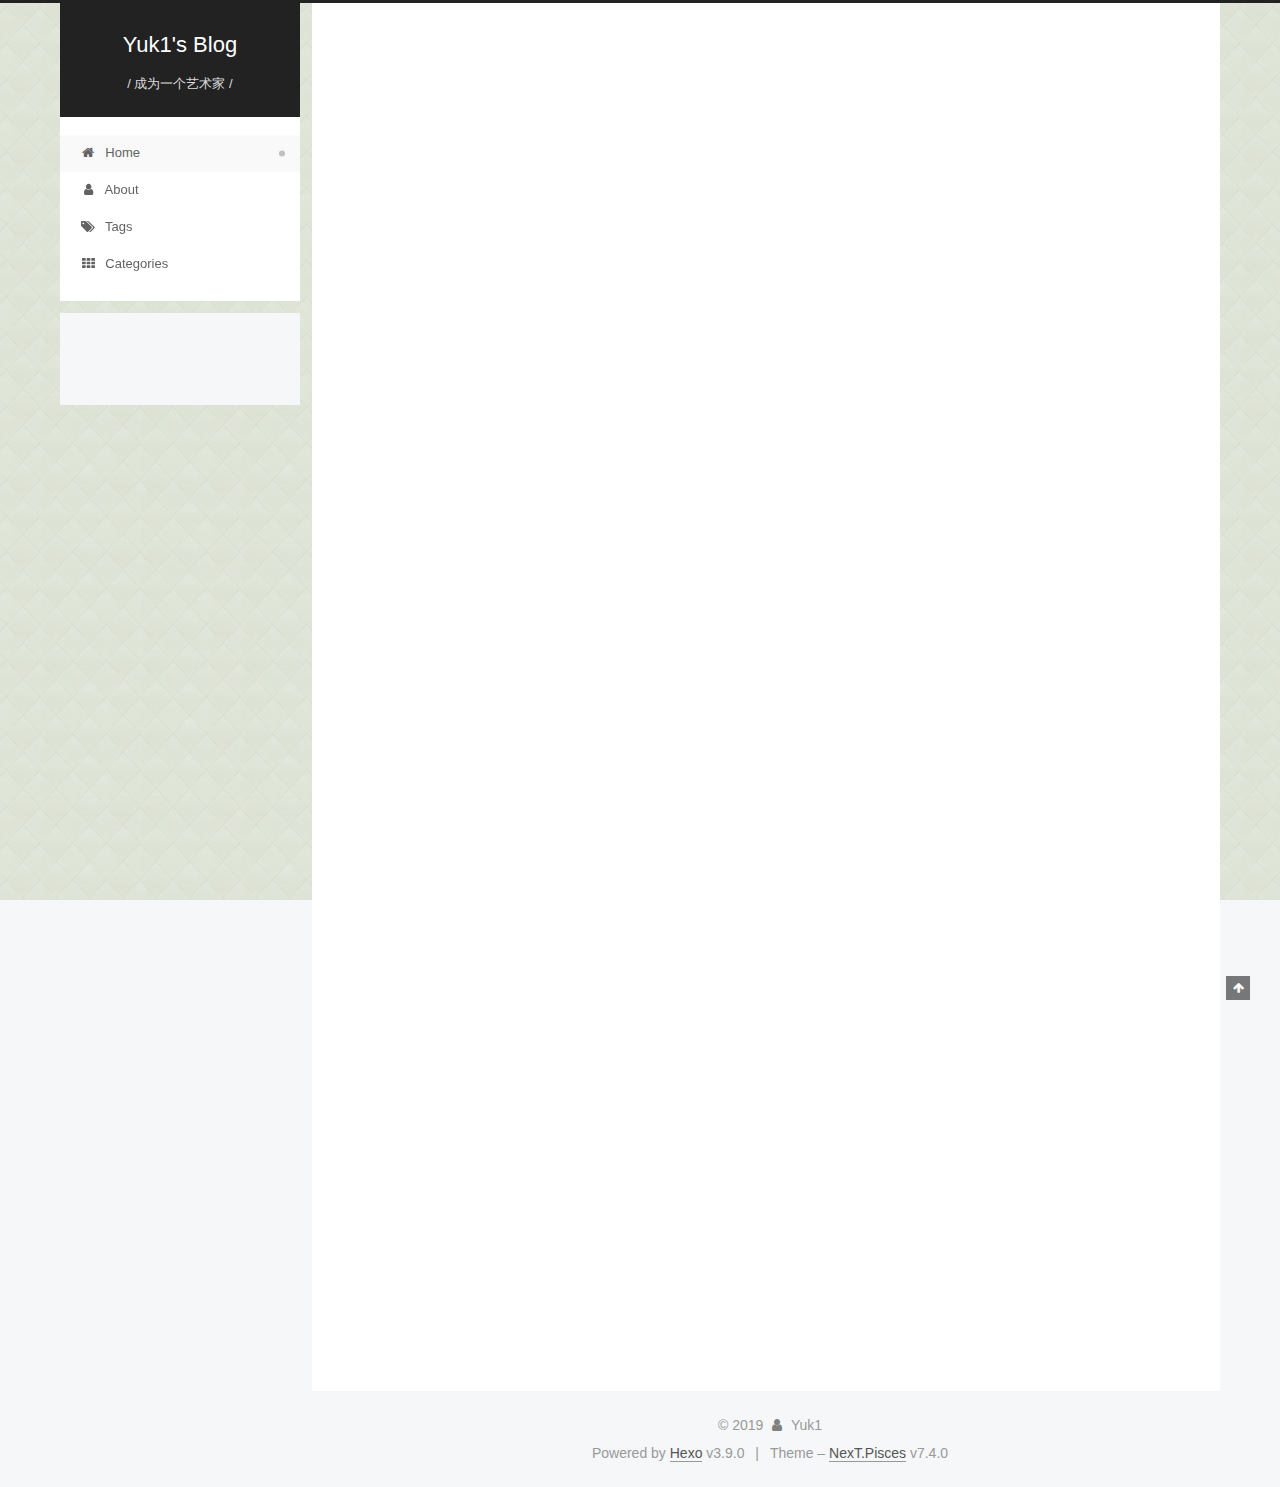
<file: index.html>
<!DOCTYPE html>





<html lang="en">
<head>
  <meta charset="UTF-8">
<meta name="viewport" content="width=device-width, initial-scale=1, maximum-scale=2">
<meta name="theme-color" content="#222">
<meta name="generator" content="Hexo 3.9.0">
  <link rel="apple-touch-icon" sizes="180x180" href="/images/apple-touch-icon-next.png?v=7.4.0">
  <link rel="icon" type="image/png" sizes="32x32" href="/images/favicon-32x32-next.png?v=7.4.0">
  <link rel="icon" type="image/png" sizes="16x16" href="/images/favicon-16x16-next.png?v=7.4.0">
  <link rel="mask-icon" href="/images/logo.svg?v=7.4.0" color="#222">

<link rel="stylesheet" href="/css/main.css?v=7.4.0">


<link rel="stylesheet" href="/lib/font-awesome/css/font-awesome.min.css?v=4.7.0">


<script id="hexo-configurations">
  var NexT = window.NexT || {};
  var CONFIG = {
    root: '/',
    scheme: 'Pisces',
    version: '7.4.0',
    exturl: false,
    sidebar: {"position":"left","display":"post","offset":12,"onmobile":false},
    copycode: {"enable":false,"show_result":false,"style":null},
    back2top: {"enable":true,"sidebar":false,"scrollpercent":false},
    bookmark: {"enable":false,"color":"#222","save":"auto"},
    fancybox: false,
    mediumzoom: false,
    lazyload: false,
    pangu: false,
    algolia: {
      appID: '',
      apiKey: '',
      indexName: '',
      hits: {"per_page":10},
      labels: {"input_placeholder":"Search for Posts","hits_empty":"We didn't find any results for the search: ${query}","hits_stats":"${hits} results found in ${time} ms"}
    },
    localsearch: {"enable":false,"trigger":"auto","top_n_per_article":1,"unescape":false,"preload":false},
    path: '',
    motion: {"enable":true,"async":false,"transition":{"post_block":"fadeIn","post_header":"slideDownIn","post_body":"slideDownIn","coll_header":"slideLeftIn","sidebar":"slideUpIn"}},
    translation: {
      copy_button: 'Copy',
      copy_success: 'Copied',
      copy_failure: 'Copy failed'
    },
    sidebarPadding: 40
  };
</script>

  <meta property="og:type" content="website">
<meta property="og:title" content="Yuk1&#39;s Blog">
<meta property="og:url" content="http://yoursite.com/index.html">
<meta property="og:site_name" content="Yuk1&#39;s Blog">
<meta property="og:locale" content="en">
<meta name="twitter:card" content="summary">
<meta name="twitter:title" content="Yuk1&#39;s Blog">
  <link rel="canonical" href="http://yoursite.com/">


<script id="page-configurations">
  // https://hexo.io/docs/variables.html
  CONFIG.page = {
    sidebar: "",
    isHome: true,
    isPost: false,
    isPage: false,
    isArchive: false
  };
</script>

  <title>Yuk1's Blog</title>
  








  <noscript>
  <style>
  .use-motion .brand,
  .use-motion .menu-item,
  .sidebar-inner,
  .use-motion .post-block,
  .use-motion .pagination,
  .use-motion .comments,
  .use-motion .post-header,
  .use-motion .post-body,
  .use-motion .collection-header { opacity: initial; }

  .use-motion .logo,
  .use-motion .site-title,
  .use-motion .site-subtitle {
    opacity: initial;
    top: initial;
  }

  .use-motion .logo-line-before i { left: initial; }
  .use-motion .logo-line-after i { right: initial; }
  </style>
</noscript>

</head>

<body itemscope itemtype="http://schema.org/WebPage" lang="en">
  <div class="container use-motion">
    <div class="headband"></div>

    <header id="header" class="header" itemscope itemtype="http://schema.org/WPHeader">
      <div class="header-inner"><div class="site-brand-container">
  <div class="site-meta">

    <div>
      <a href="/" class="brand" rel="start">
        <span class="logo-line-before"><i></i></span>
        <span class="site-title">Yuk1's Blog</span>
        <span class="logo-line-after"><i></i></span>
      </a>
    </div>
        <p class="site-subtitle">/ 成为一个艺术家 /</p>
      
  </div>

  <div class="site-nav-toggle">
    <button aria-label="Toggle navigation bar">
      <span class="btn-bar"></span>
      <span class="btn-bar"></span>
      <span class="btn-bar"></span>
    </button>
  </div>
</div>


<nav class="site-nav">
  
  <ul id="menu" class="menu">
      
      
      
        
        <li class="menu-item menu-item-home">
      
    

    <a href="/" rel="section"><i class="menu-item-icon fa fa-fw fa-home"></i> <br>Home</a>

  </li>
      
      
      
        
        <li class="menu-item menu-item-about">
      
    

    <a href="/about/" rel="section"><i class="menu-item-icon fa fa-fw fa-user"></i> <br>About</a>

  </li>
      
      
      
        
        <li class="menu-item menu-item-tags">
      
    

    <a href="/tags/" rel="section"><i class="menu-item-icon fa fa-fw fa-tags"></i> <br>Tags</a>

  </li>
      
      
      
        
        <li class="menu-item menu-item-categories">
      
    

    <a href="/categories/" rel="section"><i class="menu-item-icon fa fa-fw fa-th"></i> <br>Categories</a>

  </li>
  </ul>

</nav>
</div>
    </header>

    
  <div class="back-to-top">
    <i class="fa fa-arrow-up"></i>
    <span>0%</span>
  </div>


    <main id="main" class="main">
      <div class="main-inner">
        <div class="content-wrap">
            

          <div id="content" class="content">
            
  <div id="posts" class="posts-expand">
        <article itemscope itemtype="http://schema.org/Article">
  
  
  
  <div class="post-block home">
    <link itemprop="mainEntityOfPage" href="http://yoursite.com/2019/09/27/my-first-blog/">

    <span hidden itemprop="author" itemscope itemtype="http://schema.org/Person">
      <meta itemprop="name" content="Yuk1">
      <meta itemprop="description" content="">
      <meta itemprop="image" content="/images/avatar.gif">
    </span>

    <span hidden itemprop="publisher" itemscope itemtype="http://schema.org/Organization">
      <meta itemprop="name" content="Yuk1's Blog">
    </span>
      <header class="post-header">
        <h1 class="post-title" itemprop="name headline">
            
            <a href="/2019/09/27/my-first-blog/" class="post-title-link" itemprop="url">my-first-blog</a>
          
        </h1>

        <div class="post-meta">
            <span class="post-meta-item">
              <span class="post-meta-item-icon">
                <i class="fa fa-calendar-o"></i>
              </span>
              <span class="post-meta-item-text">Posted on</span>

              
                
              

              <time title="Created: 2019-09-27 11:44:11" itemprop="dateCreated datePublished" datetime="2019-09-27T11:44:11+08:00">2019-09-27</time>
            </span>
          

          

        </div>
      </header>

    
    
    
    <div class="post-body" itemprop="articleBody">

      
          
        
      
    </div>

    
    
    
      <footer class="post-footer">
          <div class="post-eof"></div>
        
      </footer>
  </div>
  
  
  
  </article>

    
        <article itemscope itemtype="http://schema.org/Article">
  
  
  
  <div class="post-block home">
    <link itemprop="mainEntityOfPage" href="http://yoursite.com/2019/09/27/hello-world/">

    <span hidden itemprop="author" itemscope itemtype="http://schema.org/Person">
      <meta itemprop="name" content="Yuk1">
      <meta itemprop="description" content="">
      <meta itemprop="image" content="/images/avatar.gif">
    </span>

    <span hidden itemprop="publisher" itemscope itemtype="http://schema.org/Organization">
      <meta itemprop="name" content="Yuk1's Blog">
    </span>
      <header class="post-header">
        <h1 class="post-title" itemprop="name headline">
            
            <a href="/2019/09/27/hello-world/" class="post-title-link" itemprop="url">Hello World</a>
          
        </h1>

        <div class="post-meta">
            <span class="post-meta-item">
              <span class="post-meta-item-icon">
                <i class="fa fa-calendar-o"></i>
              </span>
              <span class="post-meta-item-text">Posted on</span>

              
                
              

              <time title="Created: 2019-09-27 10:05:49" itemprop="dateCreated datePublished" datetime="2019-09-27T10:05:49+08:00">2019-09-27</time>
            </span>
          

          

        </div>
      </header>

    
    
    
    <div class="post-body" itemprop="articleBody">

      
          <p>Welcome to <a href="https://hexo.io/" target="_blank" rel="noopener">Hexo</a>! This is your very first post. Check <a href="https://hexo.io/docs/" target="_blank" rel="noopener">documentation</a> for more info. If you get any problems when using Hexo, you can find the answer in <a href="https://hexo.io/docs/troubleshooting.html" target="_blank" rel="noopener">troubleshooting</a> or you can ask me on <a href="https://github.com/hexojs/hexo/issues" target="_blank" rel="noopener">GitHub</a>.</p>
<h2 id="Quick-Start"><a href="#Quick-Start" class="headerlink" title="Quick Start"></a>Quick Start</h2><h3 id="Create-a-new-post"><a href="#Create-a-new-post" class="headerlink" title="Create a new post"></a>Create a new post</h3><figure class="highlight bash"><table><tr><td class="gutter"><pre><span class="line">1</span><br></pre></td><td class="code"><pre><span class="line">$ hexo new <span class="string">"My New Post"</span></span><br></pre></td></tr></table></figure>

<p>More info: <a href="https://hexo.io/docs/writing.html" target="_blank" rel="noopener">Writing</a></p>
<h3 id="Run-server"><a href="#Run-server" class="headerlink" title="Run server"></a>Run server</h3><figure class="highlight bash"><table><tr><td class="gutter"><pre><span class="line">1</span><br></pre></td><td class="code"><pre><span class="line">$ hexo server</span><br></pre></td></tr></table></figure>

<p>More info: <a href="https://hexo.io/docs/server.html" target="_blank" rel="noopener">Server</a></p>
<h3 id="Generate-static-files"><a href="#Generate-static-files" class="headerlink" title="Generate static files"></a>Generate static files</h3><figure class="highlight bash"><table><tr><td class="gutter"><pre><span class="line">1</span><br></pre></td><td class="code"><pre><span class="line">$ hexo generate</span><br></pre></td></tr></table></figure>

<p>More info: <a href="https://hexo.io/docs/generating.html" target="_blank" rel="noopener">Generating</a></p>
<h3 id="Deploy-to-remote-sites"><a href="#Deploy-to-remote-sites" class="headerlink" title="Deploy to remote sites"></a>Deploy to remote sites</h3><figure class="highlight bash"><table><tr><td class="gutter"><pre><span class="line">1</span><br></pre></td><td class="code"><pre><span class="line">$ hexo deploy</span><br></pre></td></tr></table></figure>

<p>More info: <a href="https://hexo.io/docs/deployment.html" target="_blank" rel="noopener">Deployment</a></p>

        
      
    </div>

    
    
    
      <footer class="post-footer">
          <div class="post-eof"></div>
        
      </footer>
  </div>
  
  
  
  </article>

    
  </div>

  


          </div>
          

        </div>
          
  
  <div class="sidebar-toggle">
    <div class="sidebar-toggle-line-wrap">
      <span class="sidebar-toggle-line sidebar-toggle-line-first"></span>
      <span class="sidebar-toggle-line sidebar-toggle-line-middle"></span>
      <span class="sidebar-toggle-line sidebar-toggle-line-last"></span>
    </div>
  </div>

  <aside class="sidebar">
    <div class="sidebar-inner">

      <ul class="sidebar-nav motion-element">
        <li class="sidebar-nav-toc">
          Table of Contents
        </li>
        <li class="sidebar-nav-overview">
          Overview
        </li>
      </ul>

      <!--noindex-->
      <div class="post-toc-wrap sidebar-panel">
      </div>
      <!--/noindex-->

      <div class="site-overview-wrap sidebar-panel">
        <div class="site-author motion-element" itemprop="author" itemscope itemtype="http://schema.org/Person">
    <img class="site-author-image" itemprop="image"
      src="/images/avatar.gif"
      alt="Yuk1">
  <p class="site-author-name" itemprop="name">Yuk1</p>
  <div class="site-description" itemprop="description"></div>
</div>
  <nav class="site-state motion-element">
      <div class="site-state-item site-state-posts">
        
          <a href="/archives">
        
          <span class="site-state-item-count">2</span>
          <span class="site-state-item-name">posts</span>
        </a>
      </div>
    
  </nav>



      </div>

    </div>
  </aside>
  <div id="sidebar-dimmer"></div>


      </div>
    </main>

    <footer id="footer" class="footer">
      <div class="footer-inner">
        <div class="copyright">&copy; <span itemprop="copyrightYear">2019</span>
  <span class="with-love" id="animate">
    <i class="fa fa-user"></i>
  </span>
  <span class="author" itemprop="copyrightHolder">Yuk1</span>
</div>
  <div class="powered-by">Powered by <a href="https://hexo.io" class="theme-link" rel="noopener" target="_blank">Hexo</a> v3.9.0</div>
  <span class="post-meta-divider">|</span>
  <div class="theme-info">Theme – <a href="https://theme-next.org" class="theme-link" rel="noopener" target="_blank">NexT.Pisces</a> v7.4.0</div>

        












        
      </div>
    </footer>
  </div>

  


  <script src="/lib/anime.min.js?v=3.1.0"></script>
  <script src="/lib/velocity/velocity.min.js?v=1.2.1"></script>
  <script src="/lib/velocity/velocity.ui.min.js?v=1.2.1"></script>
<script src="/js/utils.js?v=7.4.0"></script><script src="/js/motion.js?v=7.4.0"></script>
<script src="/js/schemes/pisces.js?v=7.4.0"></script>
<script src="/js/next-boot.js?v=7.4.0"></script>



  





















  

  

  

</body>
</html>
</file>
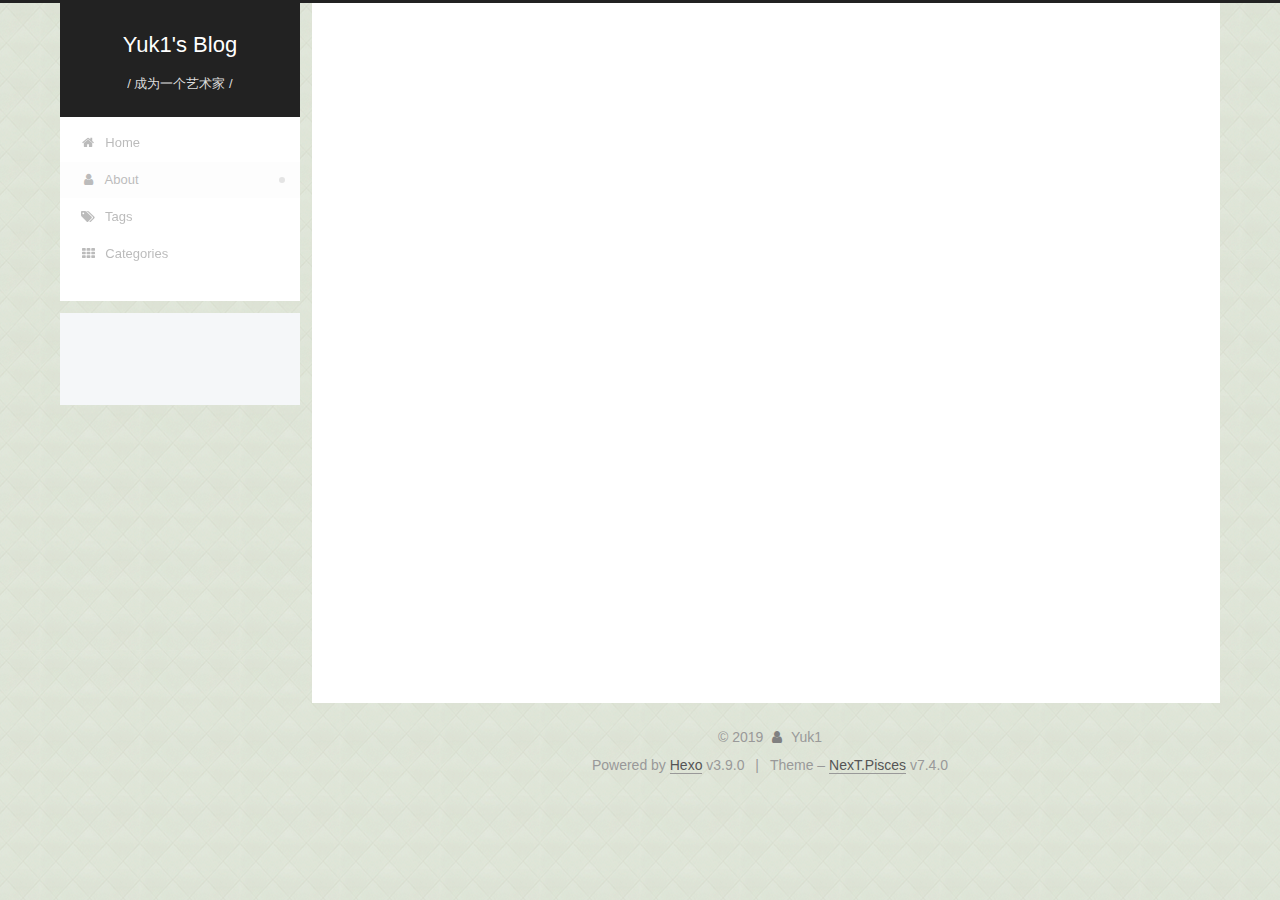
<file: about/index.html>
<!DOCTYPE html>





<html lang="en">
<head>
  <meta charset="UTF-8">
<meta name="viewport" content="width=device-width, initial-scale=1, maximum-scale=2">
<meta name="theme-color" content="#222">
<meta name="generator" content="Hexo 3.9.0">
  <link rel="apple-touch-icon" sizes="180x180" href="/images/apple-touch-icon-next.png?v=7.4.0">
  <link rel="icon" type="image/png" sizes="32x32" href="/images/favicon-32x32-next.png?v=7.4.0">
  <link rel="icon" type="image/png" sizes="16x16" href="/images/favicon-16x16-next.png?v=7.4.0">
  <link rel="mask-icon" href="/images/logo.svg?v=7.4.0" color="#222">

<link rel="stylesheet" href="/css/main.css?v=7.4.0">


<link rel="stylesheet" href="/lib/font-awesome/css/font-awesome.min.css?v=4.7.0">


<script id="hexo-configurations">
  var NexT = window.NexT || {};
  var CONFIG = {
    root: '/',
    scheme: 'Pisces',
    version: '7.4.0',
    exturl: false,
    sidebar: {"position":"left","display":"post","offset":12,"onmobile":false},
    copycode: {"enable":false,"show_result":false,"style":null},
    back2top: {"enable":true,"sidebar":false,"scrollpercent":false},
    bookmark: {"enable":false,"color":"#222","save":"auto"},
    fancybox: false,
    mediumzoom: false,
    lazyload: false,
    pangu: false,
    algolia: {
      appID: '',
      apiKey: '',
      indexName: '',
      hits: {"per_page":10},
      labels: {"input_placeholder":"Search for Posts","hits_empty":"We didn't find any results for the search: ${query}","hits_stats":"${hits} results found in ${time} ms"}
    },
    localsearch: {"enable":false,"trigger":"auto","top_n_per_article":1,"unescape":false,"preload":false},
    path: '',
    motion: {"enable":true,"async":false,"transition":{"post_block":"fadeIn","post_header":"slideDownIn","post_body":"slideDownIn","coll_header":"slideLeftIn","sidebar":"slideUpIn"}},
    translation: {
      copy_button: 'Copy',
      copy_success: 'Copied',
      copy_failure: 'Copy failed'
    },
    sidebarPadding: 40
  };
</script>

  <meta property="og:type" content="website">
<meta property="og:title" content="about">
<meta property="og:url" content="http://yoursite.com/about/index.html">
<meta property="og:site_name" content="Yuk1&#39;s Blog">
<meta property="og:locale" content="en">
<meta property="og:updated_time" content="2019-09-27T04:23:51.121Z">
<meta name="twitter:card" content="summary">
<meta name="twitter:title" content="about">
  <link rel="canonical" href="http://yoursite.com/about/">


<script id="page-configurations">
  // https://hexo.io/docs/variables.html
  CONFIG.page = {
    sidebar: "",
    isHome: false,
    isPost: false,
    isPage: true,
    isArchive: false
  };
</script>

  <title>about | Yuk1's Blog</title>
  








  <noscript>
  <style>
  .use-motion .brand,
  .use-motion .menu-item,
  .sidebar-inner,
  .use-motion .post-block,
  .use-motion .pagination,
  .use-motion .comments,
  .use-motion .post-header,
  .use-motion .post-body,
  .use-motion .collection-header { opacity: initial; }

  .use-motion .logo,
  .use-motion .site-title,
  .use-motion .site-subtitle {
    opacity: initial;
    top: initial;
  }

  .use-motion .logo-line-before i { left: initial; }
  .use-motion .logo-line-after i { right: initial; }
  </style>
</noscript>

</head>

<body itemscope itemtype="http://schema.org/WebPage" lang="en">
  <div class="container use-motion">
    <div class="headband"></div>

    <header id="header" class="header" itemscope itemtype="http://schema.org/WPHeader">
      <div class="header-inner"><div class="site-brand-container">
  <div class="site-meta">

    <div>
      <a href="/" class="brand" rel="start">
        <span class="logo-line-before"><i></i></span>
        <span class="site-title">Yuk1's Blog</span>
        <span class="logo-line-after"><i></i></span>
      </a>
    </div>
        <p class="site-subtitle">/ 成为一个艺术家 /</p>
      
  </div>

  <div class="site-nav-toggle">
    <button aria-label="Toggle navigation bar">
      <span class="btn-bar"></span>
      <span class="btn-bar"></span>
      <span class="btn-bar"></span>
    </button>
  </div>
</div>


<nav class="site-nav">
  
  <ul id="menu" class="menu">
      
      
      
        
        <li class="menu-item menu-item-home">
      
    

    <a href="/" rel="section"><i class="menu-item-icon fa fa-fw fa-home"></i> <br>Home</a>

  </li>
      
      
      
        
        <li class="menu-item menu-item-about">
      
    

    <a href="/about/" rel="section"><i class="menu-item-icon fa fa-fw fa-user"></i> <br>About</a>

  </li>
      
      
      
        
        <li class="menu-item menu-item-tags">
      
    

    <a href="/tags/" rel="section"><i class="menu-item-icon fa fa-fw fa-tags"></i> <br>Tags</a>

  </li>
      
      
      
        
        <li class="menu-item menu-item-categories">
      
    

    <a href="/categories/" rel="section"><i class="menu-item-icon fa fa-fw fa-th"></i> <br>Categories</a>

  </li>
  </ul>

</nav>
</div>
    </header>

    
  <div class="back-to-top">
    <i class="fa fa-arrow-up"></i>
    <span>0%</span>
  </div>


    <main id="main" class="main">
      <div class="main-inner">
        <div class="content-wrap">
            

  
    
    
  
    
    
  
    
    
  
    
    
  
  

          <div id="content" class="content">
            

  <div id="posts" class="posts-expand">
    
    
    
    <div class="post-block page">
      <header class="post-header">

<h1 class="post-title" itemprop="name headline">about

</h1>

<div class="post-meta">
  

</div>

</header>

      
      
      
      <div class="post-body">
        
          
        
      </div>
      
      
      
    </div>
    

    
    
    
  </div>


          </div>
          

        </div>
          
  
  <div class="sidebar-toggle">
    <div class="sidebar-toggle-line-wrap">
      <span class="sidebar-toggle-line sidebar-toggle-line-first"></span>
      <span class="sidebar-toggle-line sidebar-toggle-line-middle"></span>
      <span class="sidebar-toggle-line sidebar-toggle-line-last"></span>
    </div>
  </div>

  <aside class="sidebar">
    <div class="sidebar-inner">
        
        
        
        
      

      <ul class="sidebar-nav motion-element">
        <li class="sidebar-nav-toc">
          Table of Contents
        </li>
        <li class="sidebar-nav-overview">
          Overview
        </li>
      </ul>

      <!--noindex-->
      <div class="post-toc-wrap sidebar-panel">
      </div>
      <!--/noindex-->

      <div class="site-overview-wrap sidebar-panel">
        <div class="site-author motion-element" itemprop="author" itemscope itemtype="http://schema.org/Person">
    <img class="site-author-image" itemprop="image"
      src="/images/avatar.gif"
      alt="Yuk1">
  <p class="site-author-name" itemprop="name">Yuk1</p>
  <div class="site-description" itemprop="description"></div>
</div>
  <nav class="site-state motion-element">
      <div class="site-state-item site-state-posts">
        
          <a href="/archives">
        
          <span class="site-state-item-count">2</span>
          <span class="site-state-item-name">posts</span>
        </a>
      </div>
    
  </nav>



      </div>

    </div>
  </aside>
  <div id="sidebar-dimmer"></div>


      </div>
    </main>

    <footer id="footer" class="footer">
      <div class="footer-inner">
        <div class="copyright">&copy; <span itemprop="copyrightYear">2019</span>
  <span class="with-love" id="animate">
    <i class="fa fa-user"></i>
  </span>
  <span class="author" itemprop="copyrightHolder">Yuk1</span>
</div>
  <div class="powered-by">Powered by <a href="https://hexo.io" class="theme-link" rel="noopener" target="_blank">Hexo</a> v3.9.0</div>
  <span class="post-meta-divider">|</span>
  <div class="theme-info">Theme – <a href="https://theme-next.org" class="theme-link" rel="noopener" target="_blank">NexT.Pisces</a> v7.4.0</div>

        












        
      </div>
    </footer>
  </div>

  


  <script src="/lib/anime.min.js?v=3.1.0"></script>
  <script src="/lib/velocity/velocity.min.js?v=1.2.1"></script>
  <script src="/lib/velocity/velocity.ui.min.js?v=1.2.1"></script>
<script src="/js/utils.js?v=7.4.0"></script><script src="/js/motion.js?v=7.4.0"></script>
<script src="/js/schemes/pisces.js?v=7.4.0"></script>
<script src="/js/next-boot.js?v=7.4.0"></script>



  





















  

  

  

</body>
</html>
</file>
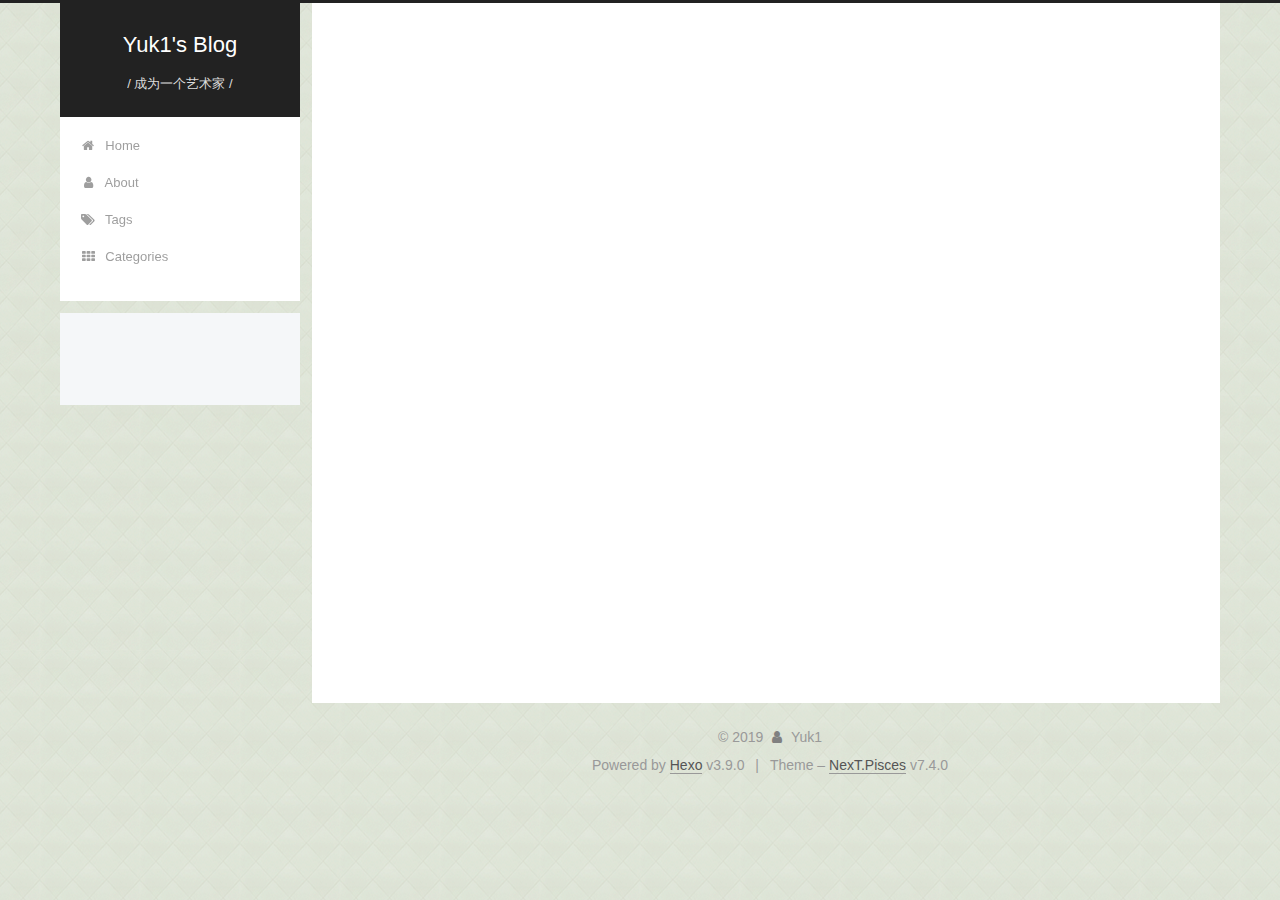
<file: archives/index.html>
<!DOCTYPE html>





<html lang="en">
<head>
  <meta charset="UTF-8">
<meta name="viewport" content="width=device-width, initial-scale=1, maximum-scale=2">
<meta name="theme-color" content="#222">
<meta name="generator" content="Hexo 3.9.0">
  <link rel="apple-touch-icon" sizes="180x180" href="/images/apple-touch-icon-next.png?v=7.4.0">
  <link rel="icon" type="image/png" sizes="32x32" href="/images/favicon-32x32-next.png?v=7.4.0">
  <link rel="icon" type="image/png" sizes="16x16" href="/images/favicon-16x16-next.png?v=7.4.0">
  <link rel="mask-icon" href="/images/logo.svg?v=7.4.0" color="#222">

<link rel="stylesheet" href="/css/main.css?v=7.4.0">


<link rel="stylesheet" href="/lib/font-awesome/css/font-awesome.min.css?v=4.7.0">


<script id="hexo-configurations">
  var NexT = window.NexT || {};
  var CONFIG = {
    root: '/',
    scheme: 'Pisces',
    version: '7.4.0',
    exturl: false,
    sidebar: {"position":"left","display":"post","offset":12,"onmobile":false},
    copycode: {"enable":false,"show_result":false,"style":null},
    back2top: {"enable":true,"sidebar":false,"scrollpercent":false},
    bookmark: {"enable":false,"color":"#222","save":"auto"},
    fancybox: false,
    mediumzoom: false,
    lazyload: false,
    pangu: false,
    algolia: {
      appID: '',
      apiKey: '',
      indexName: '',
      hits: {"per_page":10},
      labels: {"input_placeholder":"Search for Posts","hits_empty":"We didn't find any results for the search: ${query}","hits_stats":"${hits} results found in ${time} ms"}
    },
    localsearch: {"enable":false,"trigger":"auto","top_n_per_article":1,"unescape":false,"preload":false},
    path: '',
    motion: {"enable":true,"async":false,"transition":{"post_block":"fadeIn","post_header":"slideDownIn","post_body":"slideDownIn","coll_header":"slideLeftIn","sidebar":"slideUpIn"}},
    translation: {
      copy_button: 'Copy',
      copy_success: 'Copied',
      copy_failure: 'Copy failed'
    },
    sidebarPadding: 40
  };
</script>

  <meta property="og:type" content="website">
<meta property="og:title" content="Yuk1&#39;s Blog">
<meta property="og:url" content="http://yoursite.com/archives/index.html">
<meta property="og:site_name" content="Yuk1&#39;s Blog">
<meta property="og:locale" content="en">
<meta name="twitter:card" content="summary">
<meta name="twitter:title" content="Yuk1&#39;s Blog">
  <link rel="canonical" href="http://yoursite.com/archives/">


<script id="page-configurations">
  // https://hexo.io/docs/variables.html
  CONFIG.page = {
    sidebar: "",
    isHome: false,
    isPost: false,
    isPage: false,
    isArchive: true
  };
</script>

  <title>Archive | Yuk1's Blog</title>
  








  <noscript>
  <style>
  .use-motion .brand,
  .use-motion .menu-item,
  .sidebar-inner,
  .use-motion .post-block,
  .use-motion .pagination,
  .use-motion .comments,
  .use-motion .post-header,
  .use-motion .post-body,
  .use-motion .collection-header { opacity: initial; }

  .use-motion .logo,
  .use-motion .site-title,
  .use-motion .site-subtitle {
    opacity: initial;
    top: initial;
  }

  .use-motion .logo-line-before i { left: initial; }
  .use-motion .logo-line-after i { right: initial; }
  </style>
</noscript>

</head>

<body itemscope itemtype="http://schema.org/WebPage" lang="en">
  <div class="container use-motion">
    <div class="headband"></div>

    <header id="header" class="header" itemscope itemtype="http://schema.org/WPHeader">
      <div class="header-inner"><div class="site-brand-container">
  <div class="site-meta">

    <div>
      <a href="/" class="brand" rel="start">
        <span class="logo-line-before"><i></i></span>
        <span class="site-title">Yuk1's Blog</span>
        <span class="logo-line-after"><i></i></span>
      </a>
    </div>
        <p class="site-subtitle">/ 成为一个艺术家 /</p>
      
  </div>

  <div class="site-nav-toggle">
    <button aria-label="Toggle navigation bar">
      <span class="btn-bar"></span>
      <span class="btn-bar"></span>
      <span class="btn-bar"></span>
    </button>
  </div>
</div>


<nav class="site-nav">
  
  <ul id="menu" class="menu">
      
      
      
        
        <li class="menu-item menu-item-home">
      
    

    <a href="/" rel="section"><i class="menu-item-icon fa fa-fw fa-home"></i> <br>Home</a>

  </li>
      
      
      
        
        <li class="menu-item menu-item-about">
      
    

    <a href="/about/" rel="section"><i class="menu-item-icon fa fa-fw fa-user"></i> <br>About</a>

  </li>
      
      
      
        
        <li class="menu-item menu-item-tags">
      
    

    <a href="/tags/" rel="section"><i class="menu-item-icon fa fa-fw fa-tags"></i> <br>Tags</a>

  </li>
      
      
      
        
        <li class="menu-item menu-item-categories">
      
    

    <a href="/categories/" rel="section"><i class="menu-item-icon fa fa-fw fa-th"></i> <br>Categories</a>

  </li>
  </ul>

</nav>
</div>
    </header>

    
  <div class="back-to-top">
    <i class="fa fa-arrow-up"></i>
    <span>0%</span>
  </div>


    <main id="main" class="main">
      <div class="main-inner">
        <div class="content-wrap">
            

  
    
    
  
    
    
  
    
    
  
    
    
  
  

          <div id="content" class="content">
            

  
  
  
  <div class="post-block archive">
    <div id="posts" class="posts-collapse">
      <div class="collection-title">
        
        
        
          
        
        <span class="collection-header">Um..! 2 posts in total. Keep on posting.</span>
      </div>
      

      

  
  

  
    
    <div class="collection-year">
      <h1 class="collection-header">2019</h1>
    </div>
  

  <article itemscope itemtype="http://schema.org/Article">
    <header class="post-header">

      <h2 class="post-title">
        
          <a class="post-title-link" href="/2019/09/27/my-first-blog/" itemprop="url">
            <span itemprop="name">my-first-blog</span>
          </a>
        
      </h2>

      <div class="post-meta">
        <time class="post-time" itemprop="dateCreated"
              datetime="2019-09-27T11:44:11+08:00"
              content="2019-09-27">
          09-27
        </time>
      </div>

    </header>
  </article>



  
  

  

  <article itemscope itemtype="http://schema.org/Article">
    <header class="post-header">

      <h2 class="post-title">
        
          <a class="post-title-link" href="/2019/09/27/hello-world/" itemprop="url">
            <span itemprop="name">Hello World</span>
          </a>
        
      </h2>

      <div class="post-meta">
        <time class="post-time" itemprop="dateCreated"
              datetime="2019-09-27T10:05:49+08:00"
              content="2019-09-27">
          09-27
        </time>
      </div>

    </header>
  </article>




    </div>
  </div>
  
  
  

  



          </div>
          

        </div>
          
  
  <div class="sidebar-toggle">
    <div class="sidebar-toggle-line-wrap">
      <span class="sidebar-toggle-line sidebar-toggle-line-first"></span>
      <span class="sidebar-toggle-line sidebar-toggle-line-middle"></span>
      <span class="sidebar-toggle-line sidebar-toggle-line-last"></span>
    </div>
  </div>

  <aside class="sidebar">
    <div class="sidebar-inner">

      <ul class="sidebar-nav motion-element">
        <li class="sidebar-nav-toc">
          Table of Contents
        </li>
        <li class="sidebar-nav-overview">
          Overview
        </li>
      </ul>

      <!--noindex-->
      <div class="post-toc-wrap sidebar-panel">
      </div>
      <!--/noindex-->

      <div class="site-overview-wrap sidebar-panel">
        <div class="site-author motion-element" itemprop="author" itemscope itemtype="http://schema.org/Person">
    <img class="site-author-image" itemprop="image"
      src="/images/avatar.gif"
      alt="Yuk1">
  <p class="site-author-name" itemprop="name">Yuk1</p>
  <div class="site-description" itemprop="description"></div>
</div>
  <nav class="site-state motion-element">
      <div class="site-state-item site-state-posts">
        
          <a href="/archives">
        
          <span class="site-state-item-count">2</span>
          <span class="site-state-item-name">posts</span>
        </a>
      </div>
    
  </nav>



      </div>

    </div>
  </aside>
  <div id="sidebar-dimmer"></div>


      </div>
    </main>

    <footer id="footer" class="footer">
      <div class="footer-inner">
        <div class="copyright">&copy; <span itemprop="copyrightYear">2019</span>
  <span class="with-love" id="animate">
    <i class="fa fa-user"></i>
  </span>
  <span class="author" itemprop="copyrightHolder">Yuk1</span>
</div>
  <div class="powered-by">Powered by <a href="https://hexo.io" class="theme-link" rel="noopener" target="_blank">Hexo</a> v3.9.0</div>
  <span class="post-meta-divider">|</span>
  <div class="theme-info">Theme – <a href="https://theme-next.org" class="theme-link" rel="noopener" target="_blank">NexT.Pisces</a> v7.4.0</div>

        












        
      </div>
    </footer>
  </div>

  


  <script src="/lib/anime.min.js?v=3.1.0"></script>
  <script src="/lib/velocity/velocity.min.js?v=1.2.1"></script>
  <script src="/lib/velocity/velocity.ui.min.js?v=1.2.1"></script>
<script src="/js/utils.js?v=7.4.0"></script><script src="/js/motion.js?v=7.4.0"></script>
<script src="/js/schemes/pisces.js?v=7.4.0"></script>
<script src="/js/next-boot.js?v=7.4.0"></script>



  





















  

  

  

</body>
</html>
</file>
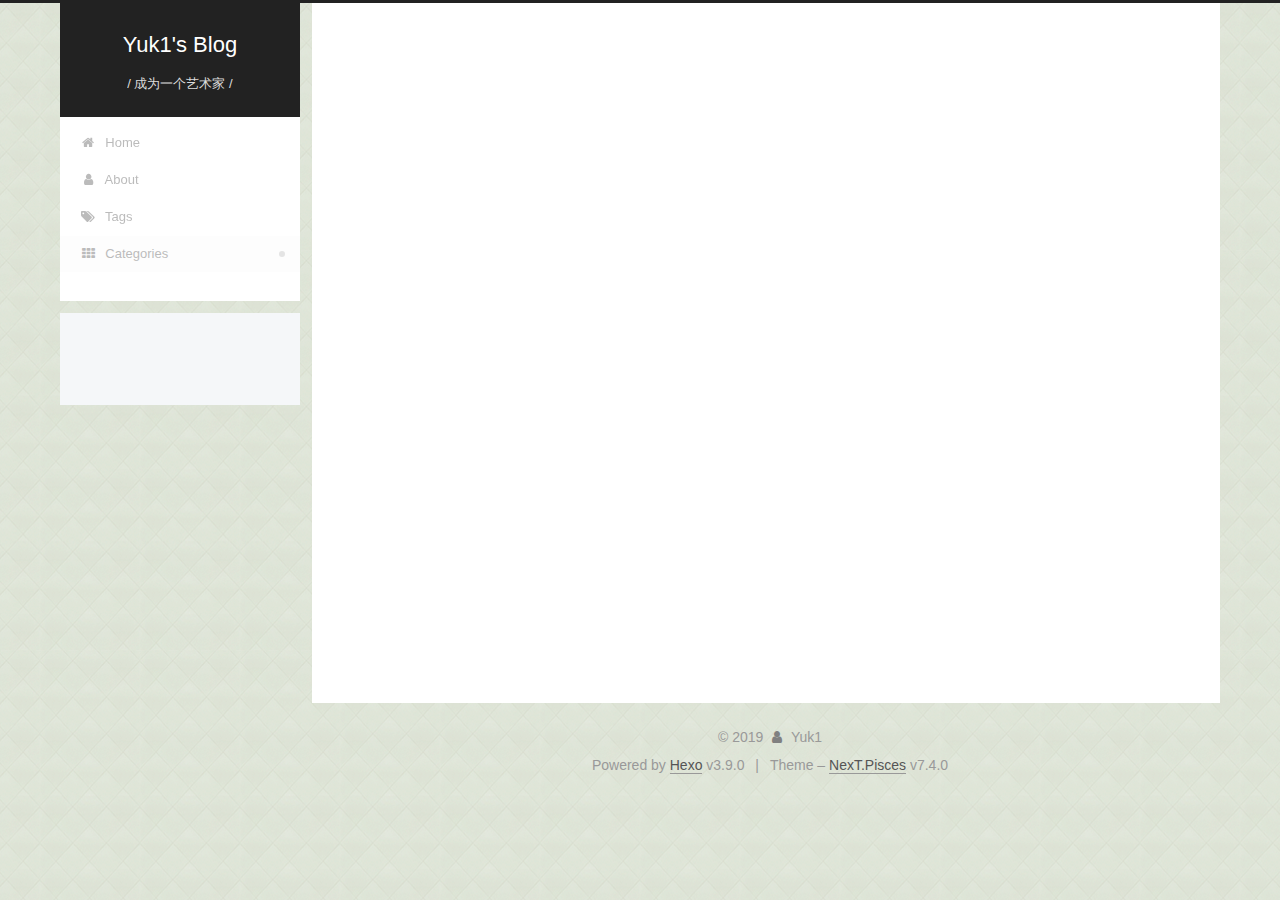
<file: categories/index.html>
<!DOCTYPE html>





<html lang="en">
<head>
  <meta charset="UTF-8">
<meta name="viewport" content="width=device-width, initial-scale=1, maximum-scale=2">
<meta name="theme-color" content="#222">
<meta name="generator" content="Hexo 3.9.0">
  <link rel="apple-touch-icon" sizes="180x180" href="/images/apple-touch-icon-next.png?v=7.4.0">
  <link rel="icon" type="image/png" sizes="32x32" href="/images/favicon-32x32-next.png?v=7.4.0">
  <link rel="icon" type="image/png" sizes="16x16" href="/images/favicon-16x16-next.png?v=7.4.0">
  <link rel="mask-icon" href="/images/logo.svg?v=7.4.0" color="#222">

<link rel="stylesheet" href="/css/main.css?v=7.4.0">


<link rel="stylesheet" href="/lib/font-awesome/css/font-awesome.min.css?v=4.7.0">


<script id="hexo-configurations">
  var NexT = window.NexT || {};
  var CONFIG = {
    root: '/',
    scheme: 'Pisces',
    version: '7.4.0',
    exturl: false,
    sidebar: {"position":"left","display":"post","offset":12,"onmobile":false},
    copycode: {"enable":false,"show_result":false,"style":null},
    back2top: {"enable":true,"sidebar":false,"scrollpercent":false},
    bookmark: {"enable":false,"color":"#222","save":"auto"},
    fancybox: false,
    mediumzoom: false,
    lazyload: false,
    pangu: false,
    algolia: {
      appID: '',
      apiKey: '',
      indexName: '',
      hits: {"per_page":10},
      labels: {"input_placeholder":"Search for Posts","hits_empty":"We didn't find any results for the search: ${query}","hits_stats":"${hits} results found in ${time} ms"}
    },
    localsearch: {"enable":false,"trigger":"auto","top_n_per_article":1,"unescape":false,"preload":false},
    path: '',
    motion: {"enable":true,"async":false,"transition":{"post_block":"fadeIn","post_header":"slideDownIn","post_body":"slideDownIn","coll_header":"slideLeftIn","sidebar":"slideUpIn"}},
    translation: {
      copy_button: 'Copy',
      copy_success: 'Copied',
      copy_failure: 'Copy failed'
    },
    sidebarPadding: 40
  };
</script>

  <meta property="og:type" content="website">
<meta property="og:title" content="categories">
<meta property="og:url" content="http://yoursite.com/categories/index.html">
<meta property="og:site_name" content="Yuk1&#39;s Blog">
<meta property="og:locale" content="en">
<meta property="og:updated_time" content="2019-09-27T04:17:25.452Z">
<meta name="twitter:card" content="summary">
<meta name="twitter:title" content="categories">
  <link rel="canonical" href="http://yoursite.com/categories/">


<script id="page-configurations">
  // https://hexo.io/docs/variables.html
  CONFIG.page = {
    sidebar: "",
    isHome: false,
    isPost: false,
    isPage: true,
    isArchive: false
  };
</script>

  <title>categories | Yuk1's Blog</title>
  








  <noscript>
  <style>
  .use-motion .brand,
  .use-motion .menu-item,
  .sidebar-inner,
  .use-motion .post-block,
  .use-motion .pagination,
  .use-motion .comments,
  .use-motion .post-header,
  .use-motion .post-body,
  .use-motion .collection-header { opacity: initial; }

  .use-motion .logo,
  .use-motion .site-title,
  .use-motion .site-subtitle {
    opacity: initial;
    top: initial;
  }

  .use-motion .logo-line-before i { left: initial; }
  .use-motion .logo-line-after i { right: initial; }
  </style>
</noscript>

</head>

<body itemscope itemtype="http://schema.org/WebPage" lang="en">
  <div class="container use-motion">
    <div class="headband"></div>

    <header id="header" class="header" itemscope itemtype="http://schema.org/WPHeader">
      <div class="header-inner"><div class="site-brand-container">
  <div class="site-meta">

    <div>
      <a href="/" class="brand" rel="start">
        <span class="logo-line-before"><i></i></span>
        <span class="site-title">Yuk1's Blog</span>
        <span class="logo-line-after"><i></i></span>
      </a>
    </div>
        <p class="site-subtitle">/ 成为一个艺术家 /</p>
      
  </div>

  <div class="site-nav-toggle">
    <button aria-label="Toggle navigation bar">
      <span class="btn-bar"></span>
      <span class="btn-bar"></span>
      <span class="btn-bar"></span>
    </button>
  </div>
</div>


<nav class="site-nav">
  
  <ul id="menu" class="menu">
      
      
      
        
        <li class="menu-item menu-item-home">
      
    

    <a href="/" rel="section"><i class="menu-item-icon fa fa-fw fa-home"></i> <br>Home</a>

  </li>
      
      
      
        
        <li class="menu-item menu-item-about">
      
    

    <a href="/about/" rel="section"><i class="menu-item-icon fa fa-fw fa-user"></i> <br>About</a>

  </li>
      
      
      
        
        <li class="menu-item menu-item-tags">
      
    

    <a href="/tags/" rel="section"><i class="menu-item-icon fa fa-fw fa-tags"></i> <br>Tags</a>

  </li>
      
      
      
        
        <li class="menu-item menu-item-categories">
      
    

    <a href="/categories/" rel="section"><i class="menu-item-icon fa fa-fw fa-th"></i> <br>Categories</a>

  </li>
  </ul>

</nav>
</div>
    </header>

    
  <div class="back-to-top">
    <i class="fa fa-arrow-up"></i>
    <span>0%</span>
  </div>


    <main id="main" class="main">
      <div class="main-inner">
        <div class="content-wrap">
            

  
    
    
  
    
    
  
    
    
  
    
    
  
  

          <div id="content" class="content">
            

  <div id="posts" class="posts-expand">
    
    
    
    <div class="post-block page">
      <header class="post-header">

<h1 class="post-title" itemprop="name headline">categories

</h1>

<div class="post-meta">
  

</div>

</header>

      
      
      
      <div class="post-body">
        
          <div class="category-all-page">
            <div class="category-all-title">
              No categories
            </div>
            <div class="category-all">
              
            </div>
          </div>
        
      </div>
      
      
      
    </div>
    

    
    
    
  </div>


          </div>
          

        </div>
          
  
  <div class="sidebar-toggle">
    <div class="sidebar-toggle-line-wrap">
      <span class="sidebar-toggle-line sidebar-toggle-line-first"></span>
      <span class="sidebar-toggle-line sidebar-toggle-line-middle"></span>
      <span class="sidebar-toggle-line sidebar-toggle-line-last"></span>
    </div>
  </div>

  <aside class="sidebar">
    <div class="sidebar-inner">
        
        
        
        
      

      <ul class="sidebar-nav motion-element">
        <li class="sidebar-nav-toc">
          Table of Contents
        </li>
        <li class="sidebar-nav-overview">
          Overview
        </li>
      </ul>

      <!--noindex-->
      <div class="post-toc-wrap sidebar-panel">
      </div>
      <!--/noindex-->

      <div class="site-overview-wrap sidebar-panel">
        <div class="site-author motion-element" itemprop="author" itemscope itemtype="http://schema.org/Person">
    <img class="site-author-image" itemprop="image"
      src="/images/avatar.gif"
      alt="Yuk1">
  <p class="site-author-name" itemprop="name">Yuk1</p>
  <div class="site-description" itemprop="description"></div>
</div>
  <nav class="site-state motion-element">
      <div class="site-state-item site-state-posts">
        
          <a href="/archives">
        
          <span class="site-state-item-count">2</span>
          <span class="site-state-item-name">posts</span>
        </a>
      </div>
    
  </nav>



      </div>

    </div>
  </aside>
  <div id="sidebar-dimmer"></div>


      </div>
    </main>

    <footer id="footer" class="footer">
      <div class="footer-inner">
        <div class="copyright">&copy; <span itemprop="copyrightYear">2019</span>
  <span class="with-love" id="animate">
    <i class="fa fa-user"></i>
  </span>
  <span class="author" itemprop="copyrightHolder">Yuk1</span>
</div>
  <div class="powered-by">Powered by <a href="https://hexo.io" class="theme-link" rel="noopener" target="_blank">Hexo</a> v3.9.0</div>
  <span class="post-meta-divider">|</span>
  <div class="theme-info">Theme – <a href="https://theme-next.org" class="theme-link" rel="noopener" target="_blank">NexT.Pisces</a> v7.4.0</div>

        












        
      </div>
    </footer>
  </div>

  


  <script src="/lib/anime.min.js?v=3.1.0"></script>
  <script src="/lib/velocity/velocity.min.js?v=1.2.1"></script>
  <script src="/lib/velocity/velocity.ui.min.js?v=1.2.1"></script>
<script src="/js/utils.js?v=7.4.0"></script><script src="/js/motion.js?v=7.4.0"></script>
<script src="/js/schemes/pisces.js?v=7.4.0"></script>
<script src="/js/next-boot.js?v=7.4.0"></script>



  





















  

  

  

</body>
</html>
</file>
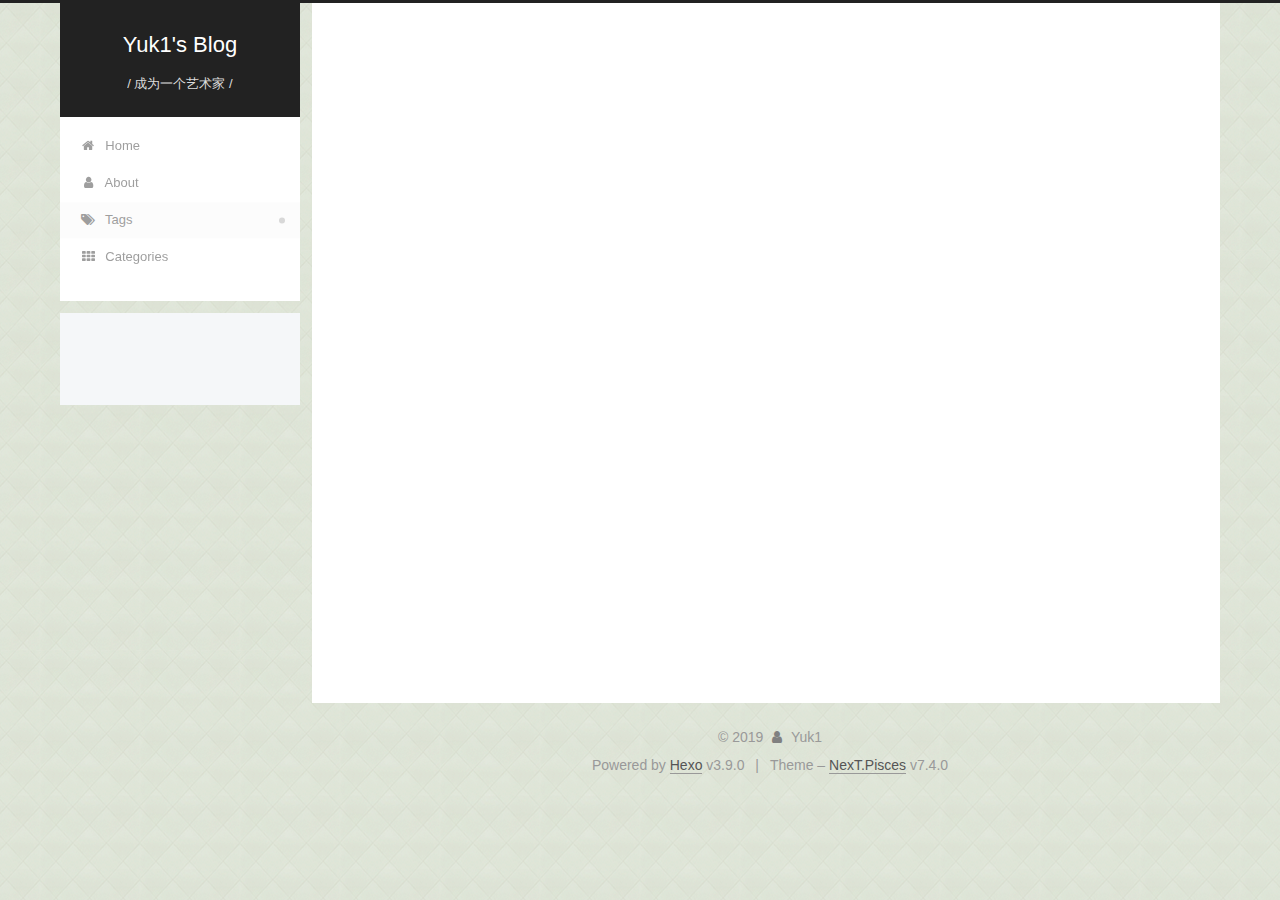
<file: tags/index.html>
<!DOCTYPE html>





<html lang="en">
<head>
  <meta charset="UTF-8">
<meta name="viewport" content="width=device-width, initial-scale=1, maximum-scale=2">
<meta name="theme-color" content="#222">
<meta name="generator" content="Hexo 3.9.0">
  <link rel="apple-touch-icon" sizes="180x180" href="/images/apple-touch-icon-next.png?v=7.4.0">
  <link rel="icon" type="image/png" sizes="32x32" href="/images/favicon-32x32-next.png?v=7.4.0">
  <link rel="icon" type="image/png" sizes="16x16" href="/images/favicon-16x16-next.png?v=7.4.0">
  <link rel="mask-icon" href="/images/logo.svg?v=7.4.0" color="#222">

<link rel="stylesheet" href="/css/main.css?v=7.4.0">


<link rel="stylesheet" href="/lib/font-awesome/css/font-awesome.min.css?v=4.7.0">


<script id="hexo-configurations">
  var NexT = window.NexT || {};
  var CONFIG = {
    root: '/',
    scheme: 'Pisces',
    version: '7.4.0',
    exturl: false,
    sidebar: {"position":"left","display":"post","offset":12,"onmobile":false},
    copycode: {"enable":false,"show_result":false,"style":null},
    back2top: {"enable":true,"sidebar":false,"scrollpercent":false},
    bookmark: {"enable":false,"color":"#222","save":"auto"},
    fancybox: false,
    mediumzoom: false,
    lazyload: false,
    pangu: false,
    algolia: {
      appID: '',
      apiKey: '',
      indexName: '',
      hits: {"per_page":10},
      labels: {"input_placeholder":"Search for Posts","hits_empty":"We didn't find any results for the search: ${query}","hits_stats":"${hits} results found in ${time} ms"}
    },
    localsearch: {"enable":false,"trigger":"auto","top_n_per_article":1,"unescape":false,"preload":false},
    path: '',
    motion: {"enable":true,"async":false,"transition":{"post_block":"fadeIn","post_header":"slideDownIn","post_body":"slideDownIn","coll_header":"slideLeftIn","sidebar":"slideUpIn"}},
    translation: {
      copy_button: 'Copy',
      copy_success: 'Copied',
      copy_failure: 'Copy failed'
    },
    sidebarPadding: 40
  };
</script>

  <meta property="og:type" content="website">
<meta property="og:title" content="tags">
<meta property="og:url" content="http://yoursite.com/tags/index.html">
<meta property="og:site_name" content="Yuk1&#39;s Blog">
<meta property="og:locale" content="en">
<meta property="og:updated_time" content="2019-09-27T04:23:59.599Z">
<meta name="twitter:card" content="summary">
<meta name="twitter:title" content="tags">
  <link rel="canonical" href="http://yoursite.com/tags/">


<script id="page-configurations">
  // https://hexo.io/docs/variables.html
  CONFIG.page = {
    sidebar: "",
    isHome: false,
    isPost: false,
    isPage: true,
    isArchive: false
  };
</script>

  <title>tags | Yuk1's Blog</title>
  








  <noscript>
  <style>
  .use-motion .brand,
  .use-motion .menu-item,
  .sidebar-inner,
  .use-motion .post-block,
  .use-motion .pagination,
  .use-motion .comments,
  .use-motion .post-header,
  .use-motion .post-body,
  .use-motion .collection-header { opacity: initial; }

  .use-motion .logo,
  .use-motion .site-title,
  .use-motion .site-subtitle {
    opacity: initial;
    top: initial;
  }

  .use-motion .logo-line-before i { left: initial; }
  .use-motion .logo-line-after i { right: initial; }
  </style>
</noscript>

</head>

<body itemscope itemtype="http://schema.org/WebPage" lang="en">
  <div class="container use-motion">
    <div class="headband"></div>

    <header id="header" class="header" itemscope itemtype="http://schema.org/WPHeader">
      <div class="header-inner"><div class="site-brand-container">
  <div class="site-meta">

    <div>
      <a href="/" class="brand" rel="start">
        <span class="logo-line-before"><i></i></span>
        <span class="site-title">Yuk1's Blog</span>
        <span class="logo-line-after"><i></i></span>
      </a>
    </div>
        <p class="site-subtitle">/ 成为一个艺术家 /</p>
      
  </div>

  <div class="site-nav-toggle">
    <button aria-label="Toggle navigation bar">
      <span class="btn-bar"></span>
      <span class="btn-bar"></span>
      <span class="btn-bar"></span>
    </button>
  </div>
</div>


<nav class="site-nav">
  
  <ul id="menu" class="menu">
      
      
      
        
        <li class="menu-item menu-item-home">
      
    

    <a href="/" rel="section"><i class="menu-item-icon fa fa-fw fa-home"></i> <br>Home</a>

  </li>
      
      
      
        
        <li class="menu-item menu-item-about">
      
    

    <a href="/about/" rel="section"><i class="menu-item-icon fa fa-fw fa-user"></i> <br>About</a>

  </li>
      
      
      
        
        <li class="menu-item menu-item-tags">
      
    

    <a href="/tags/" rel="section"><i class="menu-item-icon fa fa-fw fa-tags"></i> <br>Tags</a>

  </li>
      
      
      
        
        <li class="menu-item menu-item-categories">
      
    

    <a href="/categories/" rel="section"><i class="menu-item-icon fa fa-fw fa-th"></i> <br>Categories</a>

  </li>
  </ul>

</nav>
</div>
    </header>

    
  <div class="back-to-top">
    <i class="fa fa-arrow-up"></i>
    <span>0%</span>
  </div>


    <main id="main" class="main">
      <div class="main-inner">
        <div class="content-wrap">
            

  
    
    
  
    
    
  
    
    
  
    
    
  
  

          <div id="content" class="content">
            

  <div id="posts" class="posts-expand">
    
    
    
    <div class="post-block page">
      <header class="post-header">

<h1 class="post-title" itemprop="name headline">tags

</h1>

<div class="post-meta">
  

</div>

</header>

      
      
      
      <div class="post-body">
        
          
        
      </div>
      
      
      
    </div>
    

    
    
    
  </div>


          </div>
          

        </div>
          
  
  <div class="sidebar-toggle">
    <div class="sidebar-toggle-line-wrap">
      <span class="sidebar-toggle-line sidebar-toggle-line-first"></span>
      <span class="sidebar-toggle-line sidebar-toggle-line-middle"></span>
      <span class="sidebar-toggle-line sidebar-toggle-line-last"></span>
    </div>
  </div>

  <aside class="sidebar">
    <div class="sidebar-inner">
        
        
        
        
      

      <ul class="sidebar-nav motion-element">
        <li class="sidebar-nav-toc">
          Table of Contents
        </li>
        <li class="sidebar-nav-overview">
          Overview
        </li>
      </ul>

      <!--noindex-->
      <div class="post-toc-wrap sidebar-panel">
      </div>
      <!--/noindex-->

      <div class="site-overview-wrap sidebar-panel">
        <div class="site-author motion-element" itemprop="author" itemscope itemtype="http://schema.org/Person">
    <img class="site-author-image" itemprop="image"
      src="/images/avatar.gif"
      alt="Yuk1">
  <p class="site-author-name" itemprop="name">Yuk1</p>
  <div class="site-description" itemprop="description"></div>
</div>
  <nav class="site-state motion-element">
      <div class="site-state-item site-state-posts">
        
          <a href="/archives">
        
          <span class="site-state-item-count">2</span>
          <span class="site-state-item-name">posts</span>
        </a>
      </div>
    
  </nav>



      </div>

    </div>
  </aside>
  <div id="sidebar-dimmer"></div>


      </div>
    </main>

    <footer id="footer" class="footer">
      <div class="footer-inner">
        <div class="copyright">&copy; <span itemprop="copyrightYear">2019</span>
  <span class="with-love" id="animate">
    <i class="fa fa-user"></i>
  </span>
  <span class="author" itemprop="copyrightHolder">Yuk1</span>
</div>
  <div class="powered-by">Powered by <a href="https://hexo.io" class="theme-link" rel="noopener" target="_blank">Hexo</a> v3.9.0</div>
  <span class="post-meta-divider">|</span>
  <div class="theme-info">Theme – <a href="https://theme-next.org" class="theme-link" rel="noopener" target="_blank">NexT.Pisces</a> v7.4.0</div>

        












        
      </div>
    </footer>
  </div>

  


  <script src="/lib/anime.min.js?v=3.1.0"></script>
  <script src="/lib/velocity/velocity.min.js?v=1.2.1"></script>
  <script src="/lib/velocity/velocity.ui.min.js?v=1.2.1"></script>
<script src="/js/utils.js?v=7.4.0"></script><script src="/js/motion.js?v=7.4.0"></script>
<script src="/js/schemes/pisces.js?v=7.4.0"></script>
<script src="/js/next-boot.js?v=7.4.0"></script>



  





















  

  

  

</body>
</html>
</file>
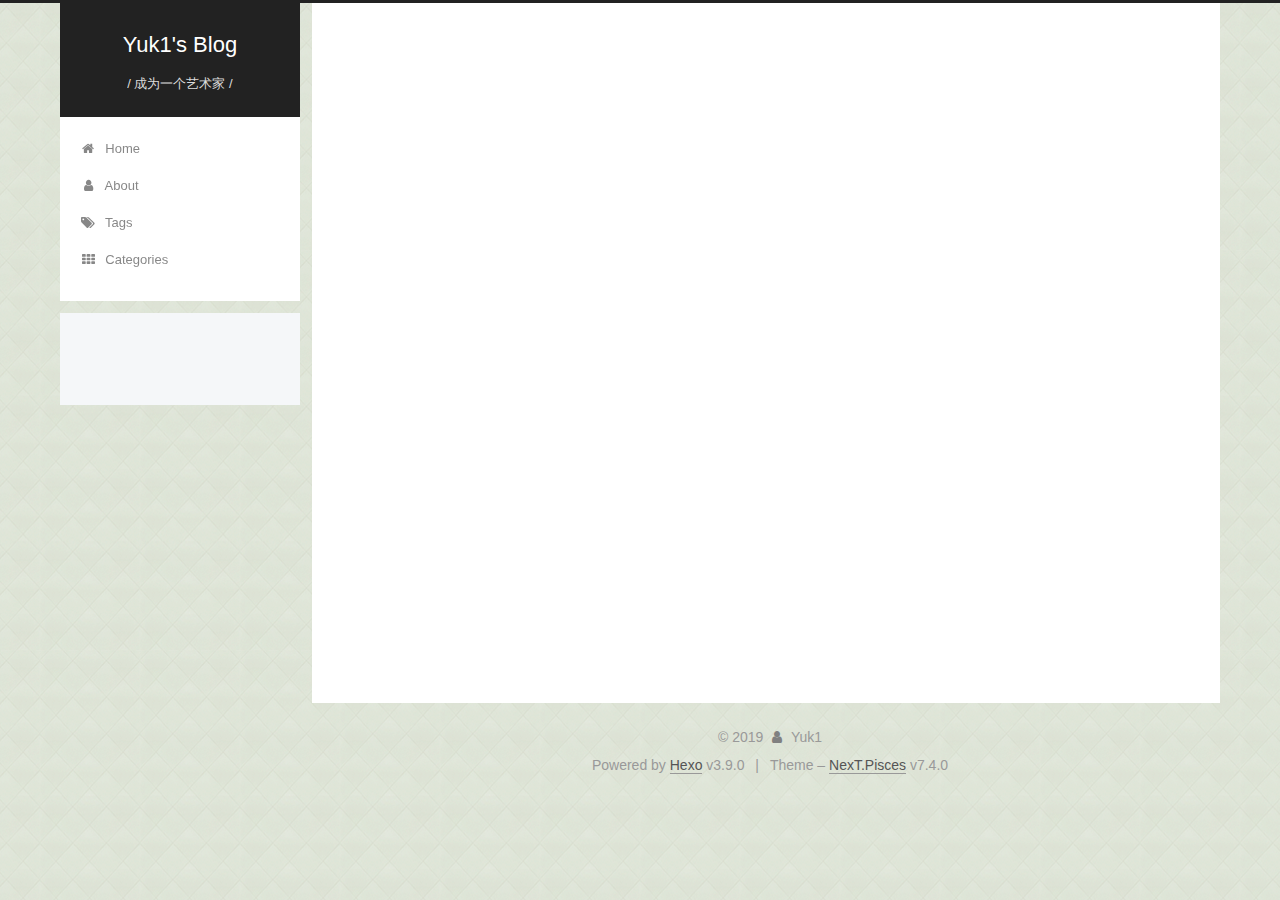
<file: archives/2019/index.html>
<!DOCTYPE html>





<html lang="en">
<head>
  <meta charset="UTF-8">
<meta name="viewport" content="width=device-width, initial-scale=1, maximum-scale=2">
<meta name="theme-color" content="#222">
<meta name="generator" content="Hexo 3.9.0">
  <link rel="apple-touch-icon" sizes="180x180" href="/images/apple-touch-icon-next.png?v=7.4.0">
  <link rel="icon" type="image/png" sizes="32x32" href="/images/favicon-32x32-next.png?v=7.4.0">
  <link rel="icon" type="image/png" sizes="16x16" href="/images/favicon-16x16-next.png?v=7.4.0">
  <link rel="mask-icon" href="/images/logo.svg?v=7.4.0" color="#222">

<link rel="stylesheet" href="/css/main.css?v=7.4.0">


<link rel="stylesheet" href="/lib/font-awesome/css/font-awesome.min.css?v=4.7.0">


<script id="hexo-configurations">
  var NexT = window.NexT || {};
  var CONFIG = {
    root: '/',
    scheme: 'Pisces',
    version: '7.4.0',
    exturl: false,
    sidebar: {"position":"left","display":"post","offset":12,"onmobile":false},
    copycode: {"enable":false,"show_result":false,"style":null},
    back2top: {"enable":true,"sidebar":false,"scrollpercent":false},
    bookmark: {"enable":false,"color":"#222","save":"auto"},
    fancybox: false,
    mediumzoom: false,
    lazyload: false,
    pangu: false,
    algolia: {
      appID: '',
      apiKey: '',
      indexName: '',
      hits: {"per_page":10},
      labels: {"input_placeholder":"Search for Posts","hits_empty":"We didn't find any results for the search: ${query}","hits_stats":"${hits} results found in ${time} ms"}
    },
    localsearch: {"enable":false,"trigger":"auto","top_n_per_article":1,"unescape":false,"preload":false},
    path: '',
    motion: {"enable":true,"async":false,"transition":{"post_block":"fadeIn","post_header":"slideDownIn","post_body":"slideDownIn","coll_header":"slideLeftIn","sidebar":"slideUpIn"}},
    translation: {
      copy_button: 'Copy',
      copy_success: 'Copied',
      copy_failure: 'Copy failed'
    },
    sidebarPadding: 40
  };
</script>

  <meta property="og:type" content="website">
<meta property="og:title" content="Yuk1&#39;s Blog">
<meta property="og:url" content="http://yoursite.com/archives/2019/index.html">
<meta property="og:site_name" content="Yuk1&#39;s Blog">
<meta property="og:locale" content="en">
<meta name="twitter:card" content="summary">
<meta name="twitter:title" content="Yuk1&#39;s Blog">
  <link rel="canonical" href="http://yoursite.com/archives/2019/">


<script id="page-configurations">
  // https://hexo.io/docs/variables.html
  CONFIG.page = {
    sidebar: "",
    isHome: false,
    isPost: false,
    isPage: false,
    isArchive: true
  };
</script>

  <title>Archive | Yuk1's Blog</title>
  








  <noscript>
  <style>
  .use-motion .brand,
  .use-motion .menu-item,
  .sidebar-inner,
  .use-motion .post-block,
  .use-motion .pagination,
  .use-motion .comments,
  .use-motion .post-header,
  .use-motion .post-body,
  .use-motion .collection-header { opacity: initial; }

  .use-motion .logo,
  .use-motion .site-title,
  .use-motion .site-subtitle {
    opacity: initial;
    top: initial;
  }

  .use-motion .logo-line-before i { left: initial; }
  .use-motion .logo-line-after i { right: initial; }
  </style>
</noscript>

</head>

<body itemscope itemtype="http://schema.org/WebPage" lang="en">
  <div class="container use-motion">
    <div class="headband"></div>

    <header id="header" class="header" itemscope itemtype="http://schema.org/WPHeader">
      <div class="header-inner"><div class="site-brand-container">
  <div class="site-meta">

    <div>
      <a href="/" class="brand" rel="start">
        <span class="logo-line-before"><i></i></span>
        <span class="site-title">Yuk1's Blog</span>
        <span class="logo-line-after"><i></i></span>
      </a>
    </div>
        <p class="site-subtitle">/ 成为一个艺术家 /</p>
      
  </div>

  <div class="site-nav-toggle">
    <button aria-label="Toggle navigation bar">
      <span class="btn-bar"></span>
      <span class="btn-bar"></span>
      <span class="btn-bar"></span>
    </button>
  </div>
</div>


<nav class="site-nav">
  
  <ul id="menu" class="menu">
      
      
      
        
        <li class="menu-item menu-item-home">
      
    

    <a href="/" rel="section"><i class="menu-item-icon fa fa-fw fa-home"></i> <br>Home</a>

  </li>
      
      
      
        
        <li class="menu-item menu-item-about">
      
    

    <a href="/about/" rel="section"><i class="menu-item-icon fa fa-fw fa-user"></i> <br>About</a>

  </li>
      
      
      
        
        <li class="menu-item menu-item-tags">
      
    

    <a href="/tags/" rel="section"><i class="menu-item-icon fa fa-fw fa-tags"></i> <br>Tags</a>

  </li>
      
      
      
        
        <li class="menu-item menu-item-categories">
      
    

    <a href="/categories/" rel="section"><i class="menu-item-icon fa fa-fw fa-th"></i> <br>Categories</a>

  </li>
  </ul>

</nav>
</div>
    </header>

    
  <div class="back-to-top">
    <i class="fa fa-arrow-up"></i>
    <span>0%</span>
  </div>


    <main id="main" class="main">
      <div class="main-inner">
        <div class="content-wrap">
            

  
    
    
  
    
    
  
    
    
  
    
    
  
  

          <div id="content" class="content">
            

  
  
  
  <div class="post-block archive">
    <div id="posts" class="posts-collapse">
      <div class="collection-title">
        
        
        
          
        
        <span class="collection-header">Um..! 2 posts in total. Keep on posting.</span>
      </div>
      

      

  
  

  
    
    <div class="collection-year">
      <h1 class="collection-header">2019</h1>
    </div>
  

  <article itemscope itemtype="http://schema.org/Article">
    <header class="post-header">

      <h2 class="post-title">
        
          <a class="post-title-link" href="/2019/09/27/my-first-blog/" itemprop="url">
            <span itemprop="name">my-first-blog</span>
          </a>
        
      </h2>

      <div class="post-meta">
        <time class="post-time" itemprop="dateCreated"
              datetime="2019-09-27T11:44:11+08:00"
              content="2019-09-27">
          09-27
        </time>
      </div>

    </header>
  </article>



  
  

  

  <article itemscope itemtype="http://schema.org/Article">
    <header class="post-header">

      <h2 class="post-title">
        
          <a class="post-title-link" href="/2019/09/27/hello-world/" itemprop="url">
            <span itemprop="name">Hello World</span>
          </a>
        
      </h2>

      <div class="post-meta">
        <time class="post-time" itemprop="dateCreated"
              datetime="2019-09-27T10:05:49+08:00"
              content="2019-09-27">
          09-27
        </time>
      </div>

    </header>
  </article>




    </div>
  </div>
  
  
  

  



          </div>
          

        </div>
          
  
  <div class="sidebar-toggle">
    <div class="sidebar-toggle-line-wrap">
      <span class="sidebar-toggle-line sidebar-toggle-line-first"></span>
      <span class="sidebar-toggle-line sidebar-toggle-line-middle"></span>
      <span class="sidebar-toggle-line sidebar-toggle-line-last"></span>
    </div>
  </div>

  <aside class="sidebar">
    <div class="sidebar-inner">

      <ul class="sidebar-nav motion-element">
        <li class="sidebar-nav-toc">
          Table of Contents
        </li>
        <li class="sidebar-nav-overview">
          Overview
        </li>
      </ul>

      <!--noindex-->
      <div class="post-toc-wrap sidebar-panel">
      </div>
      <!--/noindex-->

      <div class="site-overview-wrap sidebar-panel">
        <div class="site-author motion-element" itemprop="author" itemscope itemtype="http://schema.org/Person">
    <img class="site-author-image" itemprop="image"
      src="/images/avatar.gif"
      alt="Yuk1">
  <p class="site-author-name" itemprop="name">Yuk1</p>
  <div class="site-description" itemprop="description"></div>
</div>
  <nav class="site-state motion-element">
      <div class="site-state-item site-state-posts">
        
          <a href="/archives">
        
          <span class="site-state-item-count">2</span>
          <span class="site-state-item-name">posts</span>
        </a>
      </div>
    
  </nav>



      </div>

    </div>
  </aside>
  <div id="sidebar-dimmer"></div>


      </div>
    </main>

    <footer id="footer" class="footer">
      <div class="footer-inner">
        <div class="copyright">&copy; <span itemprop="copyrightYear">2019</span>
  <span class="with-love" id="animate">
    <i class="fa fa-user"></i>
  </span>
  <span class="author" itemprop="copyrightHolder">Yuk1</span>
</div>
  <div class="powered-by">Powered by <a href="https://hexo.io" class="theme-link" rel="noopener" target="_blank">Hexo</a> v3.9.0</div>
  <span class="post-meta-divider">|</span>
  <div class="theme-info">Theme – <a href="https://theme-next.org" class="theme-link" rel="noopener" target="_blank">NexT.Pisces</a> v7.4.0</div>

        












        
      </div>
    </footer>
  </div>

  


  <script src="/lib/anime.min.js?v=3.1.0"></script>
  <script src="/lib/velocity/velocity.min.js?v=1.2.1"></script>
  <script src="/lib/velocity/velocity.ui.min.js?v=1.2.1"></script>
<script src="/js/utils.js?v=7.4.0"></script><script src="/js/motion.js?v=7.4.0"></script>
<script src="/js/schemes/pisces.js?v=7.4.0"></script>
<script src="/js/next-boot.js?v=7.4.0"></script>



  





















  

  

  

</body>
</html>
</file>
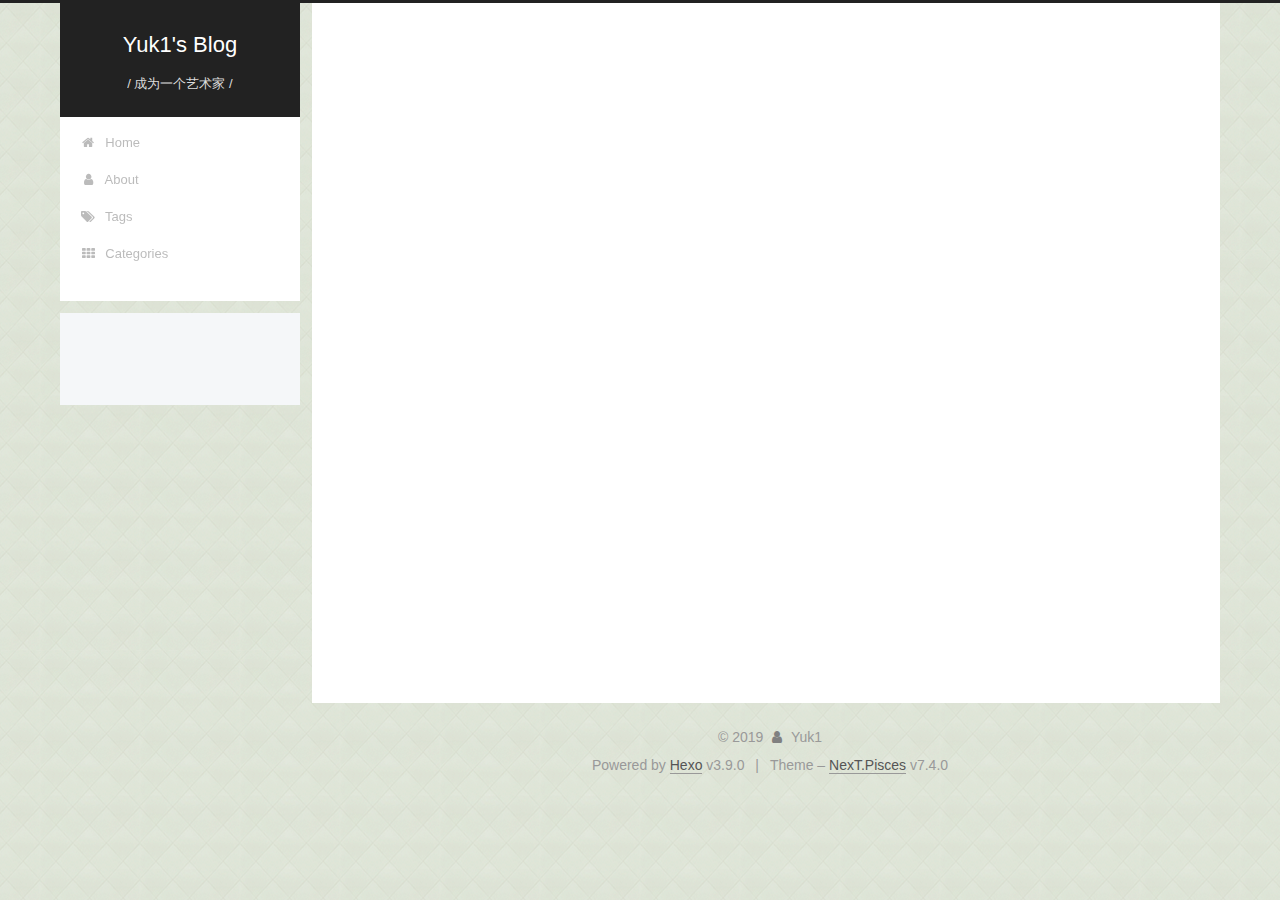
<file: archives/2019/09/index.html>
<!DOCTYPE html>





<html lang="en">
<head>
  <meta charset="UTF-8">
<meta name="viewport" content="width=device-width, initial-scale=1, maximum-scale=2">
<meta name="theme-color" content="#222">
<meta name="generator" content="Hexo 3.9.0">
  <link rel="apple-touch-icon" sizes="180x180" href="/images/apple-touch-icon-next.png?v=7.4.0">
  <link rel="icon" type="image/png" sizes="32x32" href="/images/favicon-32x32-next.png?v=7.4.0">
  <link rel="icon" type="image/png" sizes="16x16" href="/images/favicon-16x16-next.png?v=7.4.0">
  <link rel="mask-icon" href="/images/logo.svg?v=7.4.0" color="#222">

<link rel="stylesheet" href="/css/main.css?v=7.4.0">


<link rel="stylesheet" href="/lib/font-awesome/css/font-awesome.min.css?v=4.7.0">


<script id="hexo-configurations">
  var NexT = window.NexT || {};
  var CONFIG = {
    root: '/',
    scheme: 'Pisces',
    version: '7.4.0',
    exturl: false,
    sidebar: {"position":"left","display":"post","offset":12,"onmobile":false},
    copycode: {"enable":false,"show_result":false,"style":null},
    back2top: {"enable":true,"sidebar":false,"scrollpercent":false},
    bookmark: {"enable":false,"color":"#222","save":"auto"},
    fancybox: false,
    mediumzoom: false,
    lazyload: false,
    pangu: false,
    algolia: {
      appID: '',
      apiKey: '',
      indexName: '',
      hits: {"per_page":10},
      labels: {"input_placeholder":"Search for Posts","hits_empty":"We didn't find any results for the search: ${query}","hits_stats":"${hits} results found in ${time} ms"}
    },
    localsearch: {"enable":false,"trigger":"auto","top_n_per_article":1,"unescape":false,"preload":false},
    path: '',
    motion: {"enable":true,"async":false,"transition":{"post_block":"fadeIn","post_header":"slideDownIn","post_body":"slideDownIn","coll_header":"slideLeftIn","sidebar":"slideUpIn"}},
    translation: {
      copy_button: 'Copy',
      copy_success: 'Copied',
      copy_failure: 'Copy failed'
    },
    sidebarPadding: 40
  };
</script>

  <meta property="og:type" content="website">
<meta property="og:title" content="Yuk1&#39;s Blog">
<meta property="og:url" content="http://yoursite.com/archives/2019/09/index.html">
<meta property="og:site_name" content="Yuk1&#39;s Blog">
<meta property="og:locale" content="en">
<meta name="twitter:card" content="summary">
<meta name="twitter:title" content="Yuk1&#39;s Blog">
  <link rel="canonical" href="http://yoursite.com/archives/2019/09/">


<script id="page-configurations">
  // https://hexo.io/docs/variables.html
  CONFIG.page = {
    sidebar: "",
    isHome: false,
    isPost: false,
    isPage: false,
    isArchive: true
  };
</script>

  <title>Archive | Yuk1's Blog</title>
  








  <noscript>
  <style>
  .use-motion .brand,
  .use-motion .menu-item,
  .sidebar-inner,
  .use-motion .post-block,
  .use-motion .pagination,
  .use-motion .comments,
  .use-motion .post-header,
  .use-motion .post-body,
  .use-motion .collection-header { opacity: initial; }

  .use-motion .logo,
  .use-motion .site-title,
  .use-motion .site-subtitle {
    opacity: initial;
    top: initial;
  }

  .use-motion .logo-line-before i { left: initial; }
  .use-motion .logo-line-after i { right: initial; }
  </style>
</noscript>

</head>

<body itemscope itemtype="http://schema.org/WebPage" lang="en">
  <div class="container use-motion">
    <div class="headband"></div>

    <header id="header" class="header" itemscope itemtype="http://schema.org/WPHeader">
      <div class="header-inner"><div class="site-brand-container">
  <div class="site-meta">

    <div>
      <a href="/" class="brand" rel="start">
        <span class="logo-line-before"><i></i></span>
        <span class="site-title">Yuk1's Blog</span>
        <span class="logo-line-after"><i></i></span>
      </a>
    </div>
        <p class="site-subtitle">/ 成为一个艺术家 /</p>
      
  </div>

  <div class="site-nav-toggle">
    <button aria-label="Toggle navigation bar">
      <span class="btn-bar"></span>
      <span class="btn-bar"></span>
      <span class="btn-bar"></span>
    </button>
  </div>
</div>


<nav class="site-nav">
  
  <ul id="menu" class="menu">
      
      
      
        
        <li class="menu-item menu-item-home">
      
    

    <a href="/" rel="section"><i class="menu-item-icon fa fa-fw fa-home"></i> <br>Home</a>

  </li>
      
      
      
        
        <li class="menu-item menu-item-about">
      
    

    <a href="/about/" rel="section"><i class="menu-item-icon fa fa-fw fa-user"></i> <br>About</a>

  </li>
      
      
      
        
        <li class="menu-item menu-item-tags">
      
    

    <a href="/tags/" rel="section"><i class="menu-item-icon fa fa-fw fa-tags"></i> <br>Tags</a>

  </li>
      
      
      
        
        <li class="menu-item menu-item-categories">
      
    

    <a href="/categories/" rel="section"><i class="menu-item-icon fa fa-fw fa-th"></i> <br>Categories</a>

  </li>
  </ul>

</nav>
</div>
    </header>

    
  <div class="back-to-top">
    <i class="fa fa-arrow-up"></i>
    <span>0%</span>
  </div>


    <main id="main" class="main">
      <div class="main-inner">
        <div class="content-wrap">
            

  
    
    
  
    
    
  
    
    
  
    
    
  
  

          <div id="content" class="content">
            

  
  
  
  <div class="post-block archive">
    <div id="posts" class="posts-collapse">
      <div class="collection-title">
        
        
        
          
        
        <span class="collection-header">Um..! 2 posts in total. Keep on posting.</span>
      </div>
      

      

  
  

  
    
    <div class="collection-year">
      <h1 class="collection-header">2019</h1>
    </div>
  

  <article itemscope itemtype="http://schema.org/Article">
    <header class="post-header">

      <h2 class="post-title">
        
          <a class="post-title-link" href="/2019/09/27/my-first-blog/" itemprop="url">
            <span itemprop="name">my-first-blog</span>
          </a>
        
      </h2>

      <div class="post-meta">
        <time class="post-time" itemprop="dateCreated"
              datetime="2019-09-27T11:44:11+08:00"
              content="2019-09-27">
          09-27
        </time>
      </div>

    </header>
  </article>



  
  

  

  <article itemscope itemtype="http://schema.org/Article">
    <header class="post-header">

      <h2 class="post-title">
        
          <a class="post-title-link" href="/2019/09/27/hello-world/" itemprop="url">
            <span itemprop="name">Hello World</span>
          </a>
        
      </h2>

      <div class="post-meta">
        <time class="post-time" itemprop="dateCreated"
              datetime="2019-09-27T10:05:49+08:00"
              content="2019-09-27">
          09-27
        </time>
      </div>

    </header>
  </article>




    </div>
  </div>
  
  
  

  



          </div>
          

        </div>
          
  
  <div class="sidebar-toggle">
    <div class="sidebar-toggle-line-wrap">
      <span class="sidebar-toggle-line sidebar-toggle-line-first"></span>
      <span class="sidebar-toggle-line sidebar-toggle-line-middle"></span>
      <span class="sidebar-toggle-line sidebar-toggle-line-last"></span>
    </div>
  </div>

  <aside class="sidebar">
    <div class="sidebar-inner">

      <ul class="sidebar-nav motion-element">
        <li class="sidebar-nav-toc">
          Table of Contents
        </li>
        <li class="sidebar-nav-overview">
          Overview
        </li>
      </ul>

      <!--noindex-->
      <div class="post-toc-wrap sidebar-panel">
      </div>
      <!--/noindex-->

      <div class="site-overview-wrap sidebar-panel">
        <div class="site-author motion-element" itemprop="author" itemscope itemtype="http://schema.org/Person">
    <img class="site-author-image" itemprop="image"
      src="/images/avatar.gif"
      alt="Yuk1">
  <p class="site-author-name" itemprop="name">Yuk1</p>
  <div class="site-description" itemprop="description"></div>
</div>
  <nav class="site-state motion-element">
      <div class="site-state-item site-state-posts">
        
          <a href="/archives">
        
          <span class="site-state-item-count">2</span>
          <span class="site-state-item-name">posts</span>
        </a>
      </div>
    
  </nav>



      </div>

    </div>
  </aside>
  <div id="sidebar-dimmer"></div>


      </div>
    </main>

    <footer id="footer" class="footer">
      <div class="footer-inner">
        <div class="copyright">&copy; <span itemprop="copyrightYear">2019</span>
  <span class="with-love" id="animate">
    <i class="fa fa-user"></i>
  </span>
  <span class="author" itemprop="copyrightHolder">Yuk1</span>
</div>
  <div class="powered-by">Powered by <a href="https://hexo.io" class="theme-link" rel="noopener" target="_blank">Hexo</a> v3.9.0</div>
  <span class="post-meta-divider">|</span>
  <div class="theme-info">Theme – <a href="https://theme-next.org" class="theme-link" rel="noopener" target="_blank">NexT.Pisces</a> v7.4.0</div>

        












        
      </div>
    </footer>
  </div>

  


  <script src="/lib/anime.min.js?v=3.1.0"></script>
  <script src="/lib/velocity/velocity.min.js?v=1.2.1"></script>
  <script src="/lib/velocity/velocity.ui.min.js?v=1.2.1"></script>
<script src="/js/utils.js?v=7.4.0"></script><script src="/js/motion.js?v=7.4.0"></script>
<script src="/js/schemes/pisces.js?v=7.4.0"></script>
<script src="/js/next-boot.js?v=7.4.0"></script>



  





















  

  

  

</body>
</html>
</file>
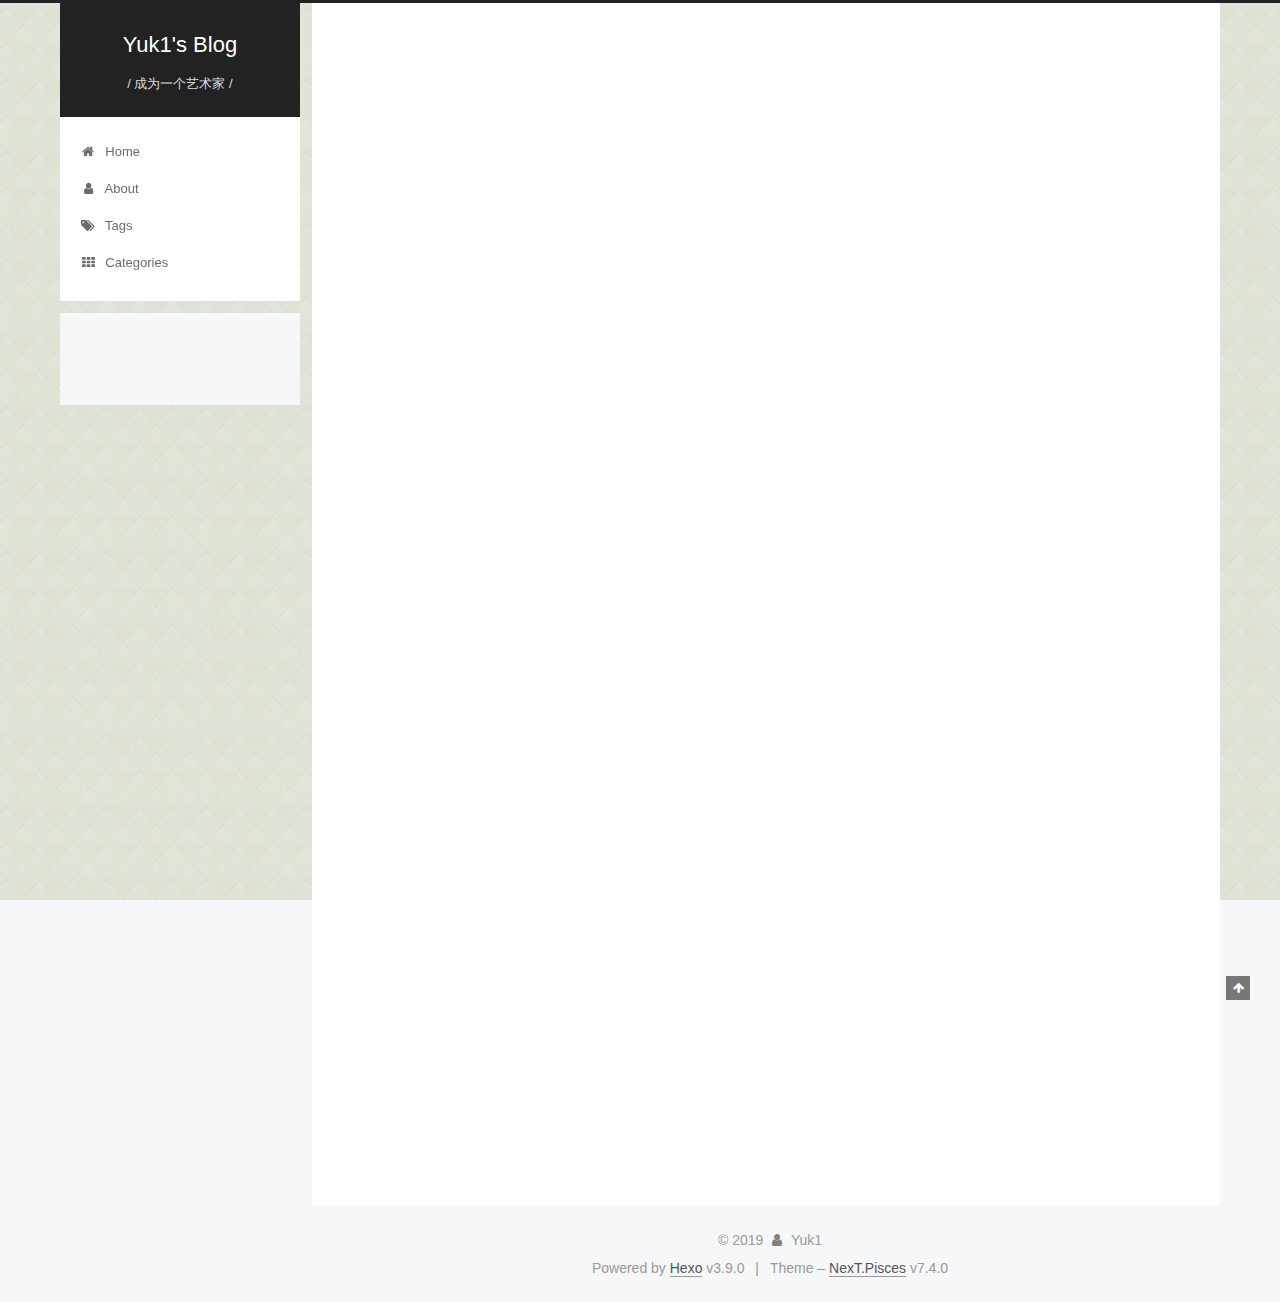
<file: 2019/09/27/hello-world/index.html>
<!DOCTYPE html>





<html lang="en">
<head>
  <meta charset="UTF-8">
<meta name="viewport" content="width=device-width, initial-scale=1, maximum-scale=2">
<meta name="theme-color" content="#222">
<meta name="generator" content="Hexo 3.9.0">
  <link rel="apple-touch-icon" sizes="180x180" href="/images/apple-touch-icon-next.png?v=7.4.0">
  <link rel="icon" type="image/png" sizes="32x32" href="/images/favicon-32x32-next.png?v=7.4.0">
  <link rel="icon" type="image/png" sizes="16x16" href="/images/favicon-16x16-next.png?v=7.4.0">
  <link rel="mask-icon" href="/images/logo.svg?v=7.4.0" color="#222">

<link rel="stylesheet" href="/css/main.css?v=7.4.0">


<link rel="stylesheet" href="/lib/font-awesome/css/font-awesome.min.css?v=4.7.0">


<script id="hexo-configurations">
  var NexT = window.NexT || {};
  var CONFIG = {
    root: '/',
    scheme: 'Pisces',
    version: '7.4.0',
    exturl: false,
    sidebar: {"position":"left","display":"post","offset":12,"onmobile":false},
    copycode: {"enable":false,"show_result":false,"style":null},
    back2top: {"enable":true,"sidebar":false,"scrollpercent":false},
    bookmark: {"enable":false,"color":"#222","save":"auto"},
    fancybox: false,
    mediumzoom: false,
    lazyload: false,
    pangu: false,
    algolia: {
      appID: '',
      apiKey: '',
      indexName: '',
      hits: {"per_page":10},
      labels: {"input_placeholder":"Search for Posts","hits_empty":"We didn't find any results for the search: ${query}","hits_stats":"${hits} results found in ${time} ms"}
    },
    localsearch: {"enable":false,"trigger":"auto","top_n_per_article":1,"unescape":false,"preload":false},
    path: '',
    motion: {"enable":true,"async":false,"transition":{"post_block":"fadeIn","post_header":"slideDownIn","post_body":"slideDownIn","coll_header":"slideLeftIn","sidebar":"slideUpIn"}},
    translation: {
      copy_button: 'Copy',
      copy_success: 'Copied',
      copy_failure: 'Copy failed'
    },
    sidebarPadding: 40
  };
</script>

  <meta name="description" content="Welcome to Hexo! This is your very first post. Check documentation for more info. If you get any problems when using Hexo, you can find the answer in troubleshooting or you can ask me on GitHub. Quick">
<meta property="og:type" content="article">
<meta property="og:title" content="Hello World">
<meta property="og:url" content="http://yoursite.com/2019/09/27/hello-world/index.html">
<meta property="og:site_name" content="Yuk1&#39;s Blog">
<meta property="og:description" content="Welcome to Hexo! This is your very first post. Check documentation for more info. If you get any problems when using Hexo, you can find the answer in troubleshooting or you can ask me on GitHub. Quick">
<meta property="og:locale" content="en">
<meta property="og:updated_time" content="2019-09-27T02:05:49.939Z">
<meta name="twitter:card" content="summary">
<meta name="twitter:title" content="Hello World">
<meta name="twitter:description" content="Welcome to Hexo! This is your very first post. Check documentation for more info. If you get any problems when using Hexo, you can find the answer in troubleshooting or you can ask me on GitHub. Quick">
  <link rel="canonical" href="http://yoursite.com/2019/09/27/hello-world/">


<script id="page-configurations">
  // https://hexo.io/docs/variables.html
  CONFIG.page = {
    sidebar: "",
    isHome: false,
    isPost: true,
    isPage: false,
    isArchive: false
  };
</script>

  <title>Hello World | Yuk1's Blog</title>
  








  <noscript>
  <style>
  .use-motion .brand,
  .use-motion .menu-item,
  .sidebar-inner,
  .use-motion .post-block,
  .use-motion .pagination,
  .use-motion .comments,
  .use-motion .post-header,
  .use-motion .post-body,
  .use-motion .collection-header { opacity: initial; }

  .use-motion .logo,
  .use-motion .site-title,
  .use-motion .site-subtitle {
    opacity: initial;
    top: initial;
  }

  .use-motion .logo-line-before i { left: initial; }
  .use-motion .logo-line-after i { right: initial; }
  </style>
</noscript>

</head>

<body itemscope itemtype="http://schema.org/WebPage" lang="en">
  <div class="container use-motion">
    <div class="headband"></div>

    <header id="header" class="header" itemscope itemtype="http://schema.org/WPHeader">
      <div class="header-inner"><div class="site-brand-container">
  <div class="site-meta">

    <div>
      <a href="/" class="brand" rel="start">
        <span class="logo-line-before"><i></i></span>
        <span class="site-title">Yuk1's Blog</span>
        <span class="logo-line-after"><i></i></span>
      </a>
    </div>
        <p class="site-subtitle">/ 成为一个艺术家 /</p>
      
  </div>

  <div class="site-nav-toggle">
    <button aria-label="Toggle navigation bar">
      <span class="btn-bar"></span>
      <span class="btn-bar"></span>
      <span class="btn-bar"></span>
    </button>
  </div>
</div>


<nav class="site-nav">
  
  <ul id="menu" class="menu">
      
      
      
        
        <li class="menu-item menu-item-home">
      
    

    <a href="/" rel="section"><i class="menu-item-icon fa fa-fw fa-home"></i> <br>Home</a>

  </li>
      
      
      
        
        <li class="menu-item menu-item-about">
      
    

    <a href="/about/" rel="section"><i class="menu-item-icon fa fa-fw fa-user"></i> <br>About</a>

  </li>
      
      
      
        
        <li class="menu-item menu-item-tags">
      
    

    <a href="/tags/" rel="section"><i class="menu-item-icon fa fa-fw fa-tags"></i> <br>Tags</a>

  </li>
      
      
      
        
        <li class="menu-item menu-item-categories">
      
    

    <a href="/categories/" rel="section"><i class="menu-item-icon fa fa-fw fa-th"></i> <br>Categories</a>

  </li>
  </ul>

</nav>
</div>
    </header>

    
  <div class="back-to-top">
    <i class="fa fa-arrow-up"></i>
    <span>0%</span>
  </div>


    <main id="main" class="main">
      <div class="main-inner">
        <div class="content-wrap">
            

          <div id="content" class="content">
            

  <div id="posts" class="posts-expand">
      <article itemscope itemtype="http://schema.org/Article">
  
  
  
  <div class="post-block post">
    <link itemprop="mainEntityOfPage" href="http://yoursite.com/2019/09/27/hello-world/">

    <span hidden itemprop="author" itemscope itemtype="http://schema.org/Person">
      <meta itemprop="name" content="Yuk1">
      <meta itemprop="description" content="">
      <meta itemprop="image" content="/images/avatar.gif">
    </span>

    <span hidden itemprop="publisher" itemscope itemtype="http://schema.org/Organization">
      <meta itemprop="name" content="Yuk1's Blog">
    </span>
      <header class="post-header">
        <h1 class="post-title" itemprop="name headline">Hello World

          
        </h1>

        <div class="post-meta">
            <span class="post-meta-item">
              <span class="post-meta-item-icon">
                <i class="fa fa-calendar-o"></i>
              </span>
              <span class="post-meta-item-text">Posted on</span>

              
                
              

              <time title="Created: 2019-09-27 10:05:49" itemprop="dateCreated datePublished" datetime="2019-09-27T10:05:49+08:00">2019-09-27</time>
            </span>
          

          

        </div>
      </header>

    
    
    
    <div class="post-body" itemprop="articleBody">

      
        <p>Welcome to <a href="https://hexo.io/" target="_blank" rel="noopener">Hexo</a>! This is your very first post. Check <a href="https://hexo.io/docs/" target="_blank" rel="noopener">documentation</a> for more info. If you get any problems when using Hexo, you can find the answer in <a href="https://hexo.io/docs/troubleshooting.html" target="_blank" rel="noopener">troubleshooting</a> or you can ask me on <a href="https://github.com/hexojs/hexo/issues" target="_blank" rel="noopener">GitHub</a>.</p>
<h2 id="Quick-Start"><a href="#Quick-Start" class="headerlink" title="Quick Start"></a>Quick Start</h2><h3 id="Create-a-new-post"><a href="#Create-a-new-post" class="headerlink" title="Create a new post"></a>Create a new post</h3><figure class="highlight bash"><table><tr><td class="gutter"><pre><span class="line">1</span><br></pre></td><td class="code"><pre><span class="line">$ hexo new <span class="string">"My New Post"</span></span><br></pre></td></tr></table></figure>

<p>More info: <a href="https://hexo.io/docs/writing.html" target="_blank" rel="noopener">Writing</a></p>
<h3 id="Run-server"><a href="#Run-server" class="headerlink" title="Run server"></a>Run server</h3><figure class="highlight bash"><table><tr><td class="gutter"><pre><span class="line">1</span><br></pre></td><td class="code"><pre><span class="line">$ hexo server</span><br></pre></td></tr></table></figure>

<p>More info: <a href="https://hexo.io/docs/server.html" target="_blank" rel="noopener">Server</a></p>
<h3 id="Generate-static-files"><a href="#Generate-static-files" class="headerlink" title="Generate static files"></a>Generate static files</h3><figure class="highlight bash"><table><tr><td class="gutter"><pre><span class="line">1</span><br></pre></td><td class="code"><pre><span class="line">$ hexo generate</span><br></pre></td></tr></table></figure>

<p>More info: <a href="https://hexo.io/docs/generating.html" target="_blank" rel="noopener">Generating</a></p>
<h3 id="Deploy-to-remote-sites"><a href="#Deploy-to-remote-sites" class="headerlink" title="Deploy to remote sites"></a>Deploy to remote sites</h3><figure class="highlight bash"><table><tr><td class="gutter"><pre><span class="line">1</span><br></pre></td><td class="code"><pre><span class="line">$ hexo deploy</span><br></pre></td></tr></table></figure>

<p>More info: <a href="https://hexo.io/docs/deployment.html" target="_blank" rel="noopener">Deployment</a></p>

    </div>

    
    
    
        
      

      <footer class="post-footer">

        

          <div class="post-nav">
            <div class="post-nav-next post-nav-item">
              
            </div>

            <span class="post-nav-divider"></span>

            <div class="post-nav-prev post-nav-item">
              
                <a href="/2019/09/27/my-first-blog/" rel="prev" title="my-first-blog">
                  my-first-blog <i class="fa fa-chevron-right"></i>
                </a>
              
            </div>
          </div>
        
      </footer>
    
  </div>
  
  
  
  </article>

  </div>


          </div>
          

        </div>
          
  
  <div class="sidebar-toggle">
    <div class="sidebar-toggle-line-wrap">
      <span class="sidebar-toggle-line sidebar-toggle-line-first"></span>
      <span class="sidebar-toggle-line sidebar-toggle-line-middle"></span>
      <span class="sidebar-toggle-line sidebar-toggle-line-last"></span>
    </div>
  </div>

  <aside class="sidebar">
    <div class="sidebar-inner">
        
        
        
        
      

      <ul class="sidebar-nav motion-element">
        <li class="sidebar-nav-toc">
          Table of Contents
        </li>
        <li class="sidebar-nav-overview">
          Overview
        </li>
      </ul>

      <!--noindex-->
      <div class="post-toc-wrap sidebar-panel">
          <div class="post-toc motion-element"><ol class="nav"><li class="nav-item nav-level-2"><a class="nav-link" href="#Quick-Start"><span class="nav-number">1.</span> <span class="nav-text">Quick Start</span></a><ol class="nav-child"><li class="nav-item nav-level-3"><a class="nav-link" href="#Create-a-new-post"><span class="nav-number">1.1.</span> <span class="nav-text">Create a new post</span></a></li><li class="nav-item nav-level-3"><a class="nav-link" href="#Run-server"><span class="nav-number">1.2.</span> <span class="nav-text">Run server</span></a></li><li class="nav-item nav-level-3"><a class="nav-link" href="#Generate-static-files"><span class="nav-number">1.3.</span> <span class="nav-text">Generate static files</span></a></li><li class="nav-item nav-level-3"><a class="nav-link" href="#Deploy-to-remote-sites"><span class="nav-number">1.4.</span> <span class="nav-text">Deploy to remote sites</span></a></li></ol></li></ol></div>
        
      </div>
      <!--/noindex-->

      <div class="site-overview-wrap sidebar-panel">
        <div class="site-author motion-element" itemprop="author" itemscope itemtype="http://schema.org/Person">
    <img class="site-author-image" itemprop="image"
      src="/images/avatar.gif"
      alt="Yuk1">
  <p class="site-author-name" itemprop="name">Yuk1</p>
  <div class="site-description" itemprop="description"></div>
</div>
  <nav class="site-state motion-element">
      <div class="site-state-item site-state-posts">
        
          <a href="/archives">
        
          <span class="site-state-item-count">2</span>
          <span class="site-state-item-name">posts</span>
        </a>
      </div>
    
  </nav>



      </div>

    </div>
  </aside>
  <div id="sidebar-dimmer"></div>


      </div>
    </main>

    <footer id="footer" class="footer">
      <div class="footer-inner">
        <div class="copyright">&copy; <span itemprop="copyrightYear">2019</span>
  <span class="with-love" id="animate">
    <i class="fa fa-user"></i>
  </span>
  <span class="author" itemprop="copyrightHolder">Yuk1</span>
</div>
  <div class="powered-by">Powered by <a href="https://hexo.io" class="theme-link" rel="noopener" target="_blank">Hexo</a> v3.9.0</div>
  <span class="post-meta-divider">|</span>
  <div class="theme-info">Theme – <a href="https://theme-next.org" class="theme-link" rel="noopener" target="_blank">NexT.Pisces</a> v7.4.0</div>

        












        
      </div>
    </footer>
  </div>

  


  <script src="/lib/anime.min.js?v=3.1.0"></script>
  <script src="/lib/velocity/velocity.min.js?v=1.2.1"></script>
  <script src="/lib/velocity/velocity.ui.min.js?v=1.2.1"></script>
<script src="/js/utils.js?v=7.4.0"></script><script src="/js/motion.js?v=7.4.0"></script>
<script src="/js/schemes/pisces.js?v=7.4.0"></script>
<script src="/js/next-boot.js?v=7.4.0"></script>



  





















  

  

  

</body>
</html>
</file>
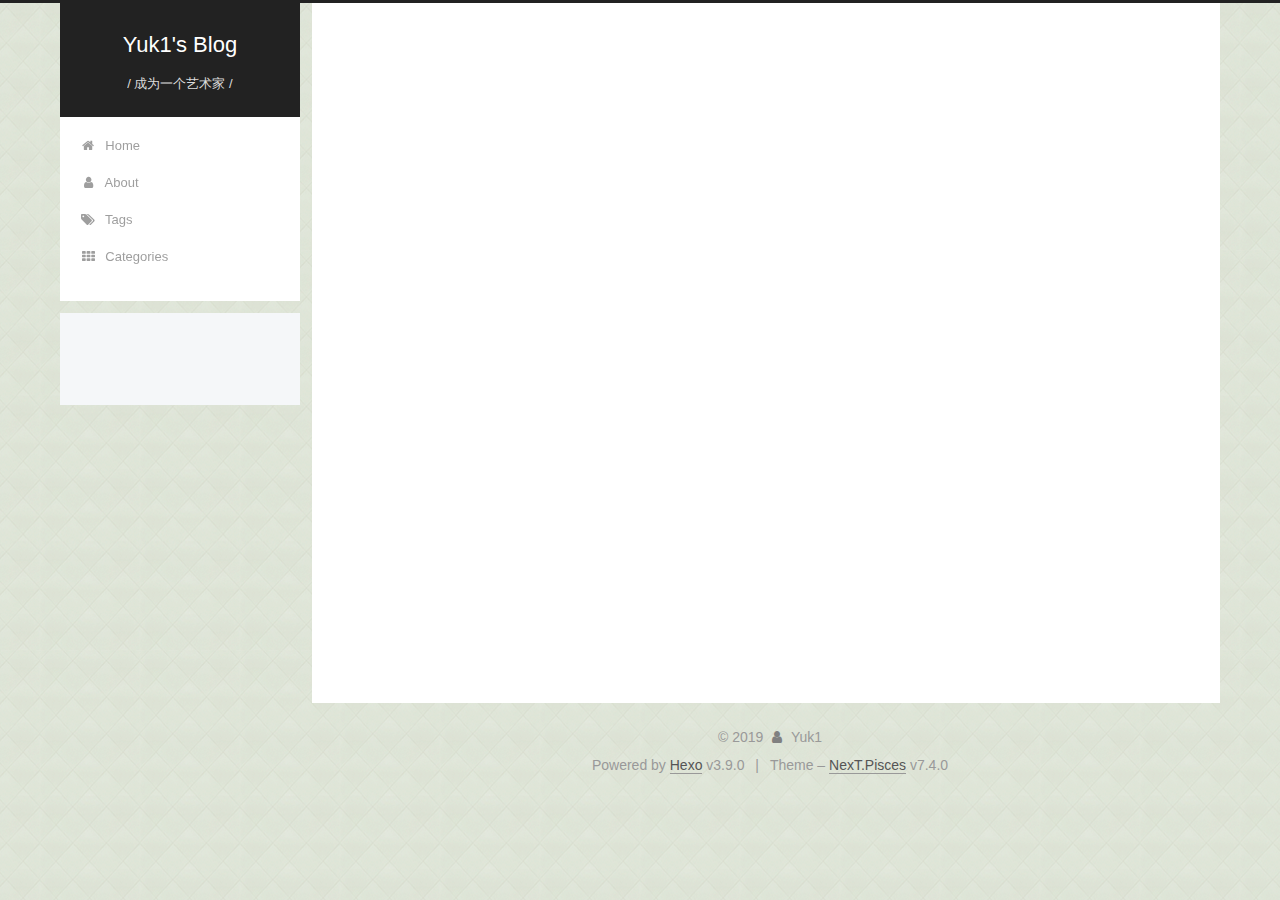
<file: 2019/09/27/my-first-blog/index.html>
<!DOCTYPE html>





<html lang="en">
<head>
  <meta charset="UTF-8">
<meta name="viewport" content="width=device-width, initial-scale=1, maximum-scale=2">
<meta name="theme-color" content="#222">
<meta name="generator" content="Hexo 3.9.0">
  <link rel="apple-touch-icon" sizes="180x180" href="/images/apple-touch-icon-next.png?v=7.4.0">
  <link rel="icon" type="image/png" sizes="32x32" href="/images/favicon-32x32-next.png?v=7.4.0">
  <link rel="icon" type="image/png" sizes="16x16" href="/images/favicon-16x16-next.png?v=7.4.0">
  <link rel="mask-icon" href="/images/logo.svg?v=7.4.0" color="#222">

<link rel="stylesheet" href="/css/main.css?v=7.4.0">


<link rel="stylesheet" href="/lib/font-awesome/css/font-awesome.min.css?v=4.7.0">


<script id="hexo-configurations">
  var NexT = window.NexT || {};
  var CONFIG = {
    root: '/',
    scheme: 'Pisces',
    version: '7.4.0',
    exturl: false,
    sidebar: {"position":"left","display":"post","offset":12,"onmobile":false},
    copycode: {"enable":false,"show_result":false,"style":null},
    back2top: {"enable":true,"sidebar":false,"scrollpercent":false},
    bookmark: {"enable":false,"color":"#222","save":"auto"},
    fancybox: false,
    mediumzoom: false,
    lazyload: false,
    pangu: false,
    algolia: {
      appID: '',
      apiKey: '',
      indexName: '',
      hits: {"per_page":10},
      labels: {"input_placeholder":"Search for Posts","hits_empty":"We didn't find any results for the search: ${query}","hits_stats":"${hits} results found in ${time} ms"}
    },
    localsearch: {"enable":false,"trigger":"auto","top_n_per_article":1,"unescape":false,"preload":false},
    path: '',
    motion: {"enable":true,"async":false,"transition":{"post_block":"fadeIn","post_header":"slideDownIn","post_body":"slideDownIn","coll_header":"slideLeftIn","sidebar":"slideUpIn"}},
    translation: {
      copy_button: 'Copy',
      copy_success: 'Copied',
      copy_failure: 'Copy failed'
    },
    sidebarPadding: 40
  };
</script>

  <meta property="og:type" content="article">
<meta property="og:title" content="my-first-blog">
<meta property="og:url" content="http://yoursite.com/2019/09/27/my-first-blog/index.html">
<meta property="og:site_name" content="Yuk1&#39;s Blog">
<meta property="og:locale" content="en">
<meta property="og:updated_time" content="2019-09-27T03:44:11.961Z">
<meta name="twitter:card" content="summary">
<meta name="twitter:title" content="my-first-blog">
  <link rel="canonical" href="http://yoursite.com/2019/09/27/my-first-blog/">


<script id="page-configurations">
  // https://hexo.io/docs/variables.html
  CONFIG.page = {
    sidebar: "",
    isHome: false,
    isPost: true,
    isPage: false,
    isArchive: false
  };
</script>

  <title>my-first-blog | Yuk1's Blog</title>
  








  <noscript>
  <style>
  .use-motion .brand,
  .use-motion .menu-item,
  .sidebar-inner,
  .use-motion .post-block,
  .use-motion .pagination,
  .use-motion .comments,
  .use-motion .post-header,
  .use-motion .post-body,
  .use-motion .collection-header { opacity: initial; }

  .use-motion .logo,
  .use-motion .site-title,
  .use-motion .site-subtitle {
    opacity: initial;
    top: initial;
  }

  .use-motion .logo-line-before i { left: initial; }
  .use-motion .logo-line-after i { right: initial; }
  </style>
</noscript>

</head>

<body itemscope itemtype="http://schema.org/WebPage" lang="en">
  <div class="container use-motion">
    <div class="headband"></div>

    <header id="header" class="header" itemscope itemtype="http://schema.org/WPHeader">
      <div class="header-inner"><div class="site-brand-container">
  <div class="site-meta">

    <div>
      <a href="/" class="brand" rel="start">
        <span class="logo-line-before"><i></i></span>
        <span class="site-title">Yuk1's Blog</span>
        <span class="logo-line-after"><i></i></span>
      </a>
    </div>
        <p class="site-subtitle">/ 成为一个艺术家 /</p>
      
  </div>

  <div class="site-nav-toggle">
    <button aria-label="Toggle navigation bar">
      <span class="btn-bar"></span>
      <span class="btn-bar"></span>
      <span class="btn-bar"></span>
    </button>
  </div>
</div>


<nav class="site-nav">
  
  <ul id="menu" class="menu">
      
      
      
        
        <li class="menu-item menu-item-home">
      
    

    <a href="/" rel="section"><i class="menu-item-icon fa fa-fw fa-home"></i> <br>Home</a>

  </li>
      
      
      
        
        <li class="menu-item menu-item-about">
      
    

    <a href="/about/" rel="section"><i class="menu-item-icon fa fa-fw fa-user"></i> <br>About</a>

  </li>
      
      
      
        
        <li class="menu-item menu-item-tags">
      
    

    <a href="/tags/" rel="section"><i class="menu-item-icon fa fa-fw fa-tags"></i> <br>Tags</a>

  </li>
      
      
      
        
        <li class="menu-item menu-item-categories">
      
    

    <a href="/categories/" rel="section"><i class="menu-item-icon fa fa-fw fa-th"></i> <br>Categories</a>

  </li>
  </ul>

</nav>
</div>
    </header>

    
  <div class="back-to-top">
    <i class="fa fa-arrow-up"></i>
    <span>0%</span>
  </div>


    <main id="main" class="main">
      <div class="main-inner">
        <div class="content-wrap">
            

          <div id="content" class="content">
            

  <div id="posts" class="posts-expand">
      <article itemscope itemtype="http://schema.org/Article">
  
  
  
  <div class="post-block post">
    <link itemprop="mainEntityOfPage" href="http://yoursite.com/2019/09/27/my-first-blog/">

    <span hidden itemprop="author" itemscope itemtype="http://schema.org/Person">
      <meta itemprop="name" content="Yuk1">
      <meta itemprop="description" content="">
      <meta itemprop="image" content="/images/avatar.gif">
    </span>

    <span hidden itemprop="publisher" itemscope itemtype="http://schema.org/Organization">
      <meta itemprop="name" content="Yuk1's Blog">
    </span>
      <header class="post-header">
        <h1 class="post-title" itemprop="name headline">my-first-blog

          
        </h1>

        <div class="post-meta">
            <span class="post-meta-item">
              <span class="post-meta-item-icon">
                <i class="fa fa-calendar-o"></i>
              </span>
              <span class="post-meta-item-text">Posted on</span>

              
                
              

              <time title="Created: 2019-09-27 11:44:11" itemprop="dateCreated datePublished" datetime="2019-09-27T11:44:11+08:00">2019-09-27</time>
            </span>
          

          

        </div>
      </header>

    
    
    
    <div class="post-body" itemprop="articleBody">

      
        
    </div>

    
    
    
        
      

      <footer class="post-footer">

        

          <div class="post-nav">
            <div class="post-nav-next post-nav-item">
              
                <a href="/2019/09/27/hello-world/" rel="next" title="Hello World">
                  <i class="fa fa-chevron-left"></i> Hello World
                </a>
              
            </div>

            <span class="post-nav-divider"></span>

            <div class="post-nav-prev post-nav-item">
              
            </div>
          </div>
        
      </footer>
    
  </div>
  
  
  
  </article>

  </div>


          </div>
          

        </div>
          
  
  <div class="sidebar-toggle">
    <div class="sidebar-toggle-line-wrap">
      <span class="sidebar-toggle-line sidebar-toggle-line-first"></span>
      <span class="sidebar-toggle-line sidebar-toggle-line-middle"></span>
      <span class="sidebar-toggle-line sidebar-toggle-line-last"></span>
    </div>
  </div>

  <aside class="sidebar">
    <div class="sidebar-inner">
        
        
        
        
      

      <ul class="sidebar-nav motion-element">
        <li class="sidebar-nav-toc">
          Table of Contents
        </li>
        <li class="sidebar-nav-overview">
          Overview
        </li>
      </ul>

      <!--noindex-->
      <div class="post-toc-wrap sidebar-panel">
      </div>
      <!--/noindex-->

      <div class="site-overview-wrap sidebar-panel">
        <div class="site-author motion-element" itemprop="author" itemscope itemtype="http://schema.org/Person">
    <img class="site-author-image" itemprop="image"
      src="/images/avatar.gif"
      alt="Yuk1">
  <p class="site-author-name" itemprop="name">Yuk1</p>
  <div class="site-description" itemprop="description"></div>
</div>
  <nav class="site-state motion-element">
      <div class="site-state-item site-state-posts">
        
          <a href="/archives">
        
          <span class="site-state-item-count">2</span>
          <span class="site-state-item-name">posts</span>
        </a>
      </div>
    
  </nav>



      </div>

    </div>
  </aside>
  <div id="sidebar-dimmer"></div>


      </div>
    </main>

    <footer id="footer" class="footer">
      <div class="footer-inner">
        <div class="copyright">&copy; <span itemprop="copyrightYear">2019</span>
  <span class="with-love" id="animate">
    <i class="fa fa-user"></i>
  </span>
  <span class="author" itemprop="copyrightHolder">Yuk1</span>
</div>
  <div class="powered-by">Powered by <a href="https://hexo.io" class="theme-link" rel="noopener" target="_blank">Hexo</a> v3.9.0</div>
  <span class="post-meta-divider">|</span>
  <div class="theme-info">Theme – <a href="https://theme-next.org" class="theme-link" rel="noopener" target="_blank">NexT.Pisces</a> v7.4.0</div>

        












        
      </div>
    </footer>
  </div>

  


  <script src="/lib/anime.min.js?v=3.1.0"></script>
  <script src="/lib/velocity/velocity.min.js?v=1.2.1"></script>
  <script src="/lib/velocity/velocity.ui.min.js?v=1.2.1"></script>
<script src="/js/utils.js?v=7.4.0"></script><script src="/js/motion.js?v=7.4.0"></script>
<script src="/js/schemes/pisces.js?v=7.4.0"></script>
<script src="/js/next-boot.js?v=7.4.0"></script>



  





















  

  

  

</body>
</html>
</file>
<file: css/main.css>
html {
  line-height: 1.15; /* 1 */
  -webkit-text-size-adjust: 100%; /* 2 */
}
body {
  margin: 0;
}
main {
  display: block;
}
h1 {
  font-size: 2em;
  margin: 0.67em 0;
}
hr {
  box-sizing: content-box; /* 1 */
  height: 0; /* 1 */
  overflow: visible; /* 2 */
}
pre {
  font-family: monospace, monospace; /* 1 */
  font-size: 1em; /* 2 */
}
a {
  background-color: transparent;
}
abbr[title] {
  border-bottom: none; /* 1 */
  text-decoration: underline; /* 2 */
  text-decoration: underline dotted; /* 2 */
}
b,
strong {
  font-weight: bolder;
}
code,
kbd,
samp {
  font-family: monospace, monospace; /* 1 */
  font-size: 1em; /* 2 */
}
small {
  font-size: 80%;
}
sub,
sup {
  font-size: 75%;
  line-height: 0;
  position: relative;
  vertical-align: baseline;
}
sub {
  bottom: -0.25em;
}
sup {
  top: -0.5em;
}
img {
  border-style: none;
}
button,
input,
optgroup,
select,
textarea {
  font-family: inherit; /* 1 */
  font-size: 100%; /* 1 */
  line-height: 1.15; /* 1 */
  margin: 0; /* 2 */
}
button,
input {
/* 1 */
  overflow: visible;
}
button,
select {
/* 1 */
  text-transform: none;
}
button,
[type='button'],
[type='reset'],
[type='submit'] {
  -webkit-appearance: button;
}
button::-moz-focus-inner,
[type='button']::-moz-focus-inner,
[type='reset']::-moz-focus-inner,
[type='submit']::-moz-focus-inner {
  border-style: none;
  padding: 0;
}
button:-moz-focusring,
[type='button']:-moz-focusring,
[type='reset']:-moz-focusring,
[type='submit']:-moz-focusring {
  outline: 1px dotted ButtonText;
}
fieldset {
  padding: 0.35em 0.75em 0.625em;
}
legend {
  box-sizing: border-box; /* 1 */
  color: inherit; /* 2 */
  display: table; /* 1 */
  max-width: 100%; /* 1 */
  padding: 0; /* 3 */
  white-space: normal; /* 1 */
}
progress {
  vertical-align: baseline;
}
textarea {
  overflow: auto;
}
[type='checkbox'],
[type='radio'] {
  box-sizing: border-box; /* 1 */
  padding: 0; /* 2 */
}
[type='number']::-webkit-inner-spin-button,
[type='number']::-webkit-outer-spin-button {
  height: auto;
}
[type='search'] {
  outline-offset: -2px; /* 2 */
  -webkit-appearance: textfield; /* 1 */
}
[type='search']::-webkit-search-decoration {
  -webkit-appearance: none;
}
::-webkit-file-upload-button {
  font: inherit; /* 2 */
  -webkit-appearance: button; /* 1 */
}
details {
  display: block;
}
summary {
  display: list-item;
}
template {
  display: none;
}
[hidden] {
  display: none;
}
::selection {
  background: #262a30;
  color: #fff;
}
html,
body {
  height: 100%;
}
body {
  background: #f5f7f9;
  color: #555;
  font-family: 'Lato', "PingFang SC", "Microsoft YaHei", sans-serif;
  font-size: 1em;
  line-height: 2;
}
@media (max-width: 991px) {
  body {
    padding-left: 0 !important;
    padding-right: 0 !important;
  }
}
h1,
h2,
h3,
h4,
h5,
h6 {
  font-family: 'Lato', "PingFang SC", "Microsoft YaHei", sans-serif;
  font-weight: bold;
  line-height: 1.5;
  margin: 20px 0 15px;
  padding: 0;
}
h1 {
  font-size: 1.75em;
}
h2 {
  font-size: 1.625em;
}
h3 {
  font-size: 1.5em;
}
h4 {
  font-size: 1.375em;
}
h5 {
  font-size: 1.25em;
}
h6 {
  font-size: 1.125em;
}
p {
  margin: 0 0 20px 0;
}
a,
span.exturl {
  overflow-wrap: break-word;
  word-wrap: break-word;
  border-bottom: 1px solid #999;
  color: #555;
  outline: none;
  text-decoration: none;
  cursor: pointer;
}
a:hover,
span.exturl:hover {
  border-bottom-color: #222;
  color: #222;
}
iframe,
img,
video {
  display: block;
  margin-left: auto;
  margin-right: auto;
  max-width: 100%;
}
hr {
  background-color: #ddd;
  background-image: repeating-linear-gradient(-45deg, #fff, #fff 4px, transparent 4px, transparent 8px);
  border: 0;
  height: 3px;
  margin: 40px 0;
}
blockquote {
  border-left: 4px solid #ddd;
  color: #666;
  margin: 0;
  padding: 0 15px;
}
blockquote cite::before {
  content: '-';
  padding: 0 5px;
}
dt {
  font-weight: 700;
}
dd {
  margin: 0;
  padding: 0;
}
kbd {
  background-color: #f9f9f9;
  background-image: linear-gradient(top, #eee, #fff, #eee);
  border: 1px solid #ccc;
  border-radius: 0.2em;
  box-shadow: 0.1em 0.1em 0.2em rgba(0,0,0,0.1);
  font-family: inherit;
  padding: 0.1em 0.3em;
  white-space: nowrap;
}
.text-left {
  text-align: left;
}
.text-center {
  text-align: center;
}
.text-right {
  text-align: right;
}
.text-justify {
  text-align: justify;
}
.text-nowrap {
  white-space: nowrap;
}
.text-lowercase {
  text-transform: lowercase;
}
.text-uppercase {
  text-transform: uppercase;
}
.text-capitalize {
  text-transform: capitalize;
}
.center-block {
  display: block;
  margin-left: auto;
  margin-right: auto;
}
.clearfix::before,
.clearfix::after {
  content: ' ';
  display: table;
}
.clearfix::after {
  clear: both;
}
.pullquote {
  width: 45%;
}
.pullquote.left {
  float: left;
  margin-left: 5px;
  margin-right: 10px;
}
.pullquote.right {
  float: right;
  margin-left: 10px;
  margin-right: 5px;
}
.translation {
  color: #999;
  font-size: 0.875em;
  margin-top: -20px;
}
.table-container {
  -webkit-overflow-scrolling: touch;
  overflow: auto;
}
table {
  border-collapse: collapse;
  border-spacing: 0;
  font-size: 0.875em;
  margin: 0 0 20px 0;
  width: 100%;
}
table > tbody > tr:nth-of-type(odd) {
  background-color: #f9f9f9;
}
table > tbody > tr:hover {
  background-color: #f5f5f5;
}
caption,
th,
td {
  font-weight: normal;
  padding: 8px;
  text-align: left;
  vertical-align: middle;
}
th,
td {
  border: 1px solid #ddd;
  border-bottom: 3px solid #ddd;
}
th {
  font-weight: 700;
  padding-bottom: 10px;
}
td {
  border-bottom-width: 1px;
}
.btn {
  background: #fff;
  border: 2px solid #555;
  border-radius: 2px;
  color: #555;
  display: inline-block;
  font-size: 0.875em;
  line-height: 2;
  padding: 0 20px;
  text-decoration: none;
  transition-delay: 0s;
  transition-duration: 0.2s;
  transition-timing-function: ease-in-out;
  transition-property: background-color;
}
.btn:hover {
  background: #222;
  border-color: #222;
  color: #fff;
}
.btn + .btn {
  margin: 0 0 8px 8px;
}
.btn .fa-fw {
  text-align: left;
  width: 1.285714285714286em;
}
.btn-bar {
  background: #555;
  border-radius: 1px;
  display: block;
  height: 2px;
  width: 22px;
}
.btn-bar + .btn-bar {
  margin-top: 4px;
}
pre,
.highlight {
  background: #f7f7f7;
  color: #4d4d4c;
  line-height: 1.6;
  margin: 0 auto 20px;
}
pre,
code {
  font-family: consolas, Menlo, "PingFang SC", "Microsoft YaHei", monospace;
}
code {
  overflow-wrap: break-word;
  word-wrap: break-word;
  background: #eee;
  border-radius: 3px;
  color: #555;
  padding: 2px 4px;
}
pre {
  overflow: auto;
  padding: 10px;
}
pre code {
  background: none;
  color: #4d4d4c;
  font-size: 0.875em;
  padding: 0;
  text-shadow: none;
}
.highlight *::selection {
  background: #d6d6d6;
}
.highlight pre {
  border: 0;
  margin: 0;
  padding: 10px 0;
}
.highlight table {
  border: 0;
  margin: 0;
  width: auto;
}
.highlight td {
  border: 0;
  padding: 0;
}
.highlight figcaption {
  background: #eee;
  border-bottom: 1px solid #e9e9e9;
  color: #4d4d4c;
  line-height: 1em;
  margin: 0;
  padding: 0.5em;
}
.highlight figcaption::before,
.highlight figcaption::after {
  content: ' ';
  display: table;
}
.highlight figcaption::after {
  clear: both;
}
.highlight figcaption a {
  color: #4d4d4c;
  float: right;
}
.highlight figcaption a:hover {
  border-bottom-color: #4d4d4c;
}
.highlight .gutter pre {
  background-color: #eff2f3;
  color: #869194;
  padding-left: 10px;
  padding-right: 10px;
  text-align: right;
}
.highlight .code pre {
  background-color: #f7f7f7;
  padding-left: 10px;
  width: 100%;
}
.gutter {
  -moz-user-select: none;
  -ms-user-select: none;
  -webkit-user-select: none;
  user-select: none;
}
.gist table {
  width: auto;
}
.gist table td {
  border: 0;
}
pre .deletion {
  background: #fdd;
}
pre .addition {
  background: #dfd;
}
pre .meta {
  color: #eab700;
  -moz-user-select: none;
  -ms-user-select: none;
  -webkit-user-select: none;
  user-select: none;
}
pre .comment {
  color: #8e908c;
}
pre .variable,
pre .attribute,
pre .tag,
pre .name,
pre .regexp,
pre .ruby .constant,
pre .xml .tag .title,
pre .xml .pi,
pre .xml .doctype,
pre .html .doctype,
pre .css .id,
pre .css .class,
pre .css .pseudo {
  color: #c82829;
}
pre .number,
pre .preprocessor,
pre .built_in,
pre .builtin-name,
pre .literal,
pre .params,
pre .constant,
pre .command {
  color: #f5871f;
}
pre .ruby .class .title,
pre .css .rules .attribute,
pre .string,
pre .symbol,
pre .value,
pre .inheritance,
pre .header,
pre .ruby .symbol,
pre .xml .cdata,
pre .special,
pre .formula {
  color: #718c00;
}
pre .title,
pre .css .hexcolor {
  color: #3e999f;
}
pre .function,
pre .python .decorator,
pre .python .title,
pre .ruby .function .title,
pre .ruby .title .keyword,
pre .perl .sub,
pre .javascript .title,
pre .coffeescript .title {
  color: #4271ae;
}
pre .keyword,
pre .javascript .function {
  color: #8959a8;
}
.blockquote-center {
  border-left: none;
  margin: 40px 0;
  padding: 0;
  position: relative;
  text-align: center;
}
.blockquote-center::before,
.blockquote-center::after {
  background-position: 0 -6px;
  background-repeat: no-repeat;
  background-size: 22px 22px;
  content: ' ';
  display: block;
  height: 24px;
  opacity: 0.2;
  position: absolute;
  width: 100%;
}
.blockquote-center::before {
  background-image: url("../images/quote-l.svg");
  border-top: 1px solid #ccc;
  top: -20px;
}
.blockquote-center::after {
  background-image: url("../images/quote-r.svg");
  background-position: 100% 8px;
  border-bottom: 1px solid #ccc;
  bottom: -20px;
}
.blockquote-center p,
.blockquote-center div {
  text-align: center;
}
.post-body .group-picture img {
  border: 0;
  box-sizing: border-box;
  margin: 0 auto;
  padding: 0 3px;
}
.post-body .group-picture-row {
  margin-bottom: 6px;
  overflow: hidden;
}
.post-body .group-picture-column {
  float: left;
  margin-bottom: 10px;
}
.post-body .label {
  display: inline;
  padding: 0 2px;
}
.post-body .label.default {
  background-color: #f0f0f0;
}
.post-body .label.primary {
  background-color: #efe6f7;
}
.post-body .label.info {
  background-color: #e5f2f8;
}
.post-body .label.success {
  background-color: #e7f4e9;
}
.post-body .label.warning {
  background-color: #fcf6e1;
}
.post-body .label.danger {
  background-color: #fae8eb;
}
.post-body .tabs {
  margin-bottom: 20px;
}
.post-body .tabs,
.tabs-comment {
  display: block;
  padding-top: 10px;
  position: relative;
}
.post-body .tabs ul.nav-tabs,
.tabs-comment ul.nav-tabs {
  display: flex;
  flex-wrap: wrap;
  margin: 0;
  margin-bottom: -1px;
  padding: 0;
}
@media (max-width: 413px) {
  .post-body .tabs ul.nav-tabs,
  .tabs-comment ul.nav-tabs {
    display: block;
    margin-bottom: 5px;
  }
}
.post-body .tabs ul.nav-tabs li.tab,
.tabs-comment ul.nav-tabs li.tab {
  background-color: #fff;
  border-bottom: 1px solid #ddd;
  border-left: 1px solid transparent;
  border-right: 1px solid transparent;
  border-top: 3px solid transparent;
  flex-grow: 1;
  list-style-type: none;
}
@media (max-width: 413px) {
  .post-body .tabs ul.nav-tabs li.tab,
  .tabs-comment ul.nav-tabs li.tab {
    border-bottom: 1px solid transparent;
    border-left: 3px solid transparent;
    border-right: 1px solid transparent;
    border-top: 1px solid transparent;
  }
}
.post-body .tabs ul.nav-tabs li.tab a,
.tabs-comment ul.nav-tabs li.tab a {
  border-bottom: initial;
  display: block;
  line-height: 1.8em;
  outline: 0;
  padding: 0.25em 0.75em;
  text-align: center;
  transition-delay: 0s;
  transition-duration: 0.2s;
  transition-timing-function: ease-out;
}
.post-body .tabs ul.nav-tabs li.tab a i,
.tabs-comment ul.nav-tabs li.tab a i {
  width: 1.285714285714286em;
}
.post-body .tabs ul.nav-tabs li.tab.active,
.tabs-comment ul.nav-tabs li.tab.active {
  border-bottom: 1px solid transparent;
  border-left: 1px solid #ddd;
  border-right: 1px solid #ddd;
  border-top: 3px solid #fc6423;
}
@media (max-width: 413px) {
  .post-body .tabs ul.nav-tabs li.tab.active,
  .tabs-comment ul.nav-tabs li.tab.active {
    border-bottom: 1px solid #ddd;
    border-left: 3px solid #fc6423;
    border-right: 1px solid #ddd;
    border-top: 1px solid #ddd;
  }
}
.post-body .tabs ul.nav-tabs li.tab.active a,
.tabs-comment ul.nav-tabs li.tab.active a {
  color: #555;
  cursor: default;
}
.post-body .tabs .tab-content .tab-pane,
.tabs-comment .tab-content .tab-pane {
  border: 1px solid #ddd;
  padding: 20px 20px 0 20px;
}
.post-body .tabs .tab-content .tab-pane:not(.active),
.tabs-comment .tab-content .tab-pane:not(.active) {
  display: none;
}
.post-body .tabs .tab-content .tab-pane.active,
.tabs-comment .tab-content .tab-pane.active {
  display: block;
}
.post-body .note {
  margin-bottom: 20px;
  padding: 15px;
  position: relative;
  border: 1px solid #eee;
  border-left-width: 5px;
  border-radius: 3px;
}
.post-body .note h2,
.post-body .note h3,
.post-body .note h4,
.post-body .note h5,
.post-body .note h6 {
  margin-top: 0;
  border-bottom: initial;
  margin-bottom: 0;
  padding-top: 0;
}
.post-body .note p:first-child,
.post-body .note ul:first-child,
.post-body .note ol:first-child,
.post-body .note table:first-child,
.post-body .note pre:first-child,
.post-body .note blockquote:first-child,
.post-body .note img:first-child {
  margin-top: 0;
}
.post-body .note p:last-child,
.post-body .note ul:last-child,
.post-body .note ol:last-child,
.post-body .note table:last-child,
.post-body .note pre:last-child,
.post-body .note blockquote:last-child,
.post-body .note img:last-child {
  margin-bottom: 0;
}
.post-body .note.default {
  border-left-color: #777;
}
.post-body .note.default h2,
.post-body .note.default h3,
.post-body .note.default h4,
.post-body .note.default h5,
.post-body .note.default h6 {
  color: #777;
}
.post-body .note.primary {
  border-left-color: #6f42c1;
}
.post-body .note.primary h2,
.post-body .note.primary h3,
.post-body .note.primary h4,
.post-body .note.primary h5,
.post-body .note.primary h6 {
  color: #6f42c1;
}
.post-body .note.info {
  border-left-color: #428bca;
}
.post-body .note.info h2,
.post-body .note.info h3,
.post-body .note.info h4,
.post-body .note.info h5,
.post-body .note.info h6 {
  color: #428bca;
}
.post-body .note.success {
  border-left-color: #5cb85c;
}
.post-body .note.success h2,
.post-body .note.success h3,
.post-body .note.success h4,
.post-body .note.success h5,
.post-body .note.success h6 {
  color: #5cb85c;
}
.post-body .note.warning {
  border-left-color: #f0ad4e;
}
.post-body .note.warning h2,
.post-body .note.warning h3,
.post-body .note.warning h4,
.post-body .note.warning h5,
.post-body .note.warning h6 {
  color: #f0ad4e;
}
.post-body .note.danger {
  border-left-color: #d9534f;
}
.post-body .note.danger h2,
.post-body .note.danger h3,
.post-body .note.danger h4,
.post-body .note.danger h5,
.post-body .note.danger h6 {
  color: #d9534f;
}
.page-number-basic,
.pagination .prev,
.pagination .next,
.pagination .page-number,
.pagination .space {
  display: inline-block;
  margin: 0 10px;
  padding: 0 11px;
  position: relative;
  top: -1px;
}
@media (max-width: 767px) {
  .page-number-basic,
  .pagination .prev,
  .pagination .next,
  .pagination .page-number,
  .pagination .space {
    margin: 0 5px;
  }
}
.pagination {
  border-top: 1px solid #eee;
  margin: 120px 0 40px;
  text-align: center;
}
.pagination .prev,
.pagination .next,
.pagination .page-number {
  border-bottom: 0;
  border-top: 1px solid #eee;
  transition-property: border-color;
  transition-delay: 0s;
  transition-duration: 0.2s;
  transition-timing-function: ease-in-out;
}
.pagination .prev:hover,
.pagination .next:hover,
.pagination .page-number:hover {
  border-top-color: #222;
}
.pagination .space {
  margin: 0;
  padding: 0;
}
.pagination .prev {
  margin-left: 0;
}
.pagination .next {
  margin-right: 0;
}
.pagination .page-number.current {
  background: #ccc;
  border-top-color: #ccc;
  color: #fff;
}
@media (max-width: 767px) {
  .pagination {
    border-top: none;
  }
  .pagination .prev,
  .pagination .next,
  .pagination .page-number {
    border-bottom: 1px solid #eee;
    border-top: 0;
    margin-bottom: 10px;
    padding: 0 10px;
  }
  .pagination .prev:hover,
  .pagination .next:hover,
  .pagination .page-number:hover {
    border-bottom-color: #222;
  }
}
.comments {
  margin: 60px 20px 0;
  overflow: hidden;
}
.comment-button-group {
  display: flex;
  flex-wrap: wrap-reverse;
  justify-content: center;
  margin: 1em 0;
}
.comment-button-group .comment-button {
  margin: 0.1em 0.2em;
}
.comment-button-group .comment-button.active {
  background: #222;
  border-color: #222;
  color: #fff;
}
.comment-position {
  display: none;
}
.comment-position.active {
  display: block;
}
.tabs-comment {
  background: #fff;
  margin-top: 4em;
  padding-top: 0;
}
.tabs-comment .comments {
  border: 0;
  box-shadow: none;
  margin-top: 0;
  padding-top: 0;
}
.container {
  min-height: 100%;
  position: relative;
}
.main-inner {
  margin: 0 auto;
  width: calc(100% - 20px);
}
@media (min-width: 1200px) {
  .container .main-inner {
    width: 1160px;
  }
}
@media (min-width: 1600px) {
  .container .main-inner {
    width: 73%;
  }
}
.header {
  background: transparent;
}
.header-inner {
  margin: 0 auto;
  padding: 100px 0 70px;
  position: relative;
  width: calc(100% - 20px);
}
@media (min-width: 1200px) {
  .container .header-inner {
    width: 1160px;
  }
}
@media (min-width: 1600px) {
  .container .header-inner {
    width: 73%;
  }
}
.headband {
  background: #222;
  height: 3px;
}
.site-meta {
  margin: 0;
  text-align: center;
}
@media (max-width: 767px) {
  .site-meta {
    text-align: center;
  }
}
.brand {
  background: #222;
  border-bottom: none;
  color: #fff;
  display: inline-block;
  line-height: 1.375em;
  padding: 0 40px;
  position: relative;
}
.brand:hover {
  color: #fff;
}
.logo {
  display: inline-block;
  line-height: 36px;
  margin-right: 5px;
  vertical-align: top;
}
.site-title {
  display: inline-block;
  font-family: 'Lato', "PingFang SC", "Microsoft YaHei", sans-serif;
  font-size: 1.375em;
  font-weight: normal;
  line-height: 1.5;
  vertical-align: top;
}
.site-subtitle {
  color: #ddd;
  font-size: 0.8125em;
  margin-top: 10px;
}
.use-motion .brand {
  opacity: 0;
}
.use-motion .logo,
.use-motion .site-title,
.use-motion .site-subtitle,
.use-motion .custom-logo-image {
  opacity: 0;
  position: relative;
  top: -10px;
}
.site-nav-toggle {
  display: none;
  left: 10px;
  position: absolute;
}
@media (max-width: 767px) {
  .site-nav-toggle {
    display: block;
  }
}
.site-nav-toggle button {
  background: transparent;
  border: 0;
  margin-top: 2px;
  padding: 9px 10px;
}
.site-nav {
  display: block;
}
@media (max-width: 767px) {
  .site-nav {
    border-top: 1px solid #ddd;
    clear: both;
    display: none;
    margin: 0 -10px;
    padding: 0 10px;
  }
}
.site-nav.site-nav-on {
  display: block;
}
.menu {
  margin-top: 20px;
  padding-left: 0;
  text-align: center;
}
.menu-item {
  display: inline-block;
  list-style: none;
  margin: 0 10px;
}
@media (max-width: 767px) {
  .menu-item {
    margin-top: 10px;
  }
}
.menu-item a,
.menu-item span.exturl {
  border-bottom: 1px solid transparent;
  display: block;
  font-size: 0.8125em;
  line-height: inherit;
  transition-property: border-color;
  transition-delay: 0s;
  transition-duration: 0.2s;
  transition-timing-function: ease-in-out;
}
.menu-item a:hover,
.menu-item span.exturl:hover {
  border-bottom-color: #222;
}
.menu-item .fa {
  margin-right: 5px;
}
.use-motion .menu-item {
  opacity: 0;
}
.sidebar {
  background: #222;
  bottom: 0;
  box-shadow: inset 0 2px 6px #000;
  position: fixed;
  top: 0;
  z-index: 1040;
}
.sidebar a,
.sidebar span.exturl {
  border-bottom-color: #555;
  color: #999;
}
.sidebar a:hover,
.sidebar span.exturl:hover {
  border-bottom-color: #eee;
  color: #eee;
}
@media (max-width: 991px) {
  .sidebar {
    display: none;
  }
}
.sidebar-inner {
  color: #999;
  padding: 20px 10px;
  text-align: center;
}
.site-overview-wrap {
  overflow-x: hidden;
  overflow-y: auto;
}
.cc-license {
  margin-top: 10px;
  text-align: center;
}
.cc-license .cc-opacity {
  border-bottom: none;
  opacity: 0.7;
}
.cc-license .cc-opacity:hover {
  opacity: 0.9;
}
.cc-license img {
  display: inline-block;
}
.site-author-image {
  border: 1px solid #eee;
  display: block;
  height: auto;
  margin: 0 auto;
  max-width: 120px;
  padding: 2px;
}
.site-author-name {
  color: #222;
  font-weight: 600;
  margin: 0;
  text-align: center;
}
.site-description {
  color: #999;
  font-size: 0.8125em;
  margin-top: 0;
  text-align: center;
}
.links-of-author {
  margin-top: 20px;
}
.links-of-author a,
.links-of-author span.exturl {
  border-bottom-color: #555;
  display: inline-block;
  font-size: 0.8125em;
  margin-bottom: 10px;
  margin-right: 10px;
  vertical-align: middle;
}
.links-of-author a::before,
.links-of-author span.exturl::before {
  background: #ccc3e3;
  border-radius: 50%;
  content: ' ';
  display: inline-block;
  height: 4px;
  margin-right: 3px;
  vertical-align: middle;
  width: 4px;
}
.feed-link,
.chat {
  margin-top: 10px;
}
.feed-link a,
.chat a {
  border: 1px solid #fc6423;
  border-radius: 4px;
  color: #fc6423;
  display: inline-block;
  padding: 0 15px;
}
.feed-link a .fa,
.chat a .fa {
  margin-right: 5px;
}
.feed-link a:hover,
.chat a:hover {
  background: #fc6423;
  border: 1px solid #fc6423;
  color: #fff;
}
.feed-link a:hover .fa,
.chat a:hover .fa {
  color: #fff;
}
.links-of-blogroll {
  font-size: 0.8125em;
  margin-top: 10px;
}
.links-of-blogroll-title {
  font-size: 0.875em;
  font-weight: 600;
  margin-top: 0;
}
.links-of-blogroll-list {
  list-style: none;
  margin: 0;
  padding: 0;
}
.links-of-blogroll-item {
  padding: 2px 10px;
}
.links-of-blogroll-item a,
.links-of-blogroll-item span.exturl {
  box-sizing: border-box;
  display: inline-block;
  max-width: 280px;
  overflow: hidden;
  text-overflow: ellipsis;
  white-space: nowrap;
}
#sidebar-dimmer {
  display: none;
}
@media (max-width: 767px) {
  #sidebar-dimmer {
    background: #000;
    display: block;
    height: 100%;
    left: 100%;
    opacity: 0;
    position: fixed;
    top: 0;
    width: 100%;
    z-index: 1020;
  }
  .sidebar-active + #sidebar-dimmer {
    opacity: 0.7;
    transform: translateX(-100%);
    transition: opacity 0.5s;
  }
}
.sidebar-nav {
  margin: 0 0 20px;
  padding-left: 0;
}
.sidebar-nav li {
  border-bottom: 1px solid transparent;
  color: #555;
  cursor: pointer;
  display: inline-block;
  font-size: 0.875em;
}
.sidebar-nav li.sidebar-nav-overview {
  margin-left: 10px;
}
.sidebar-nav li:hover {
  color: #fc6423;
}
.sidebar-nav .sidebar-nav-active {
  border-bottom-color: #fc6423;
  color: #fc6423;
}
.sidebar-nav .sidebar-nav-active:hover {
  color: #fc6423;
}
.sidebar-panel {
  display: none;
}
.sidebar-panel-active {
  display: block;
}
.sidebar-toggle {
  background: #222;
  bottom: 45px;
  cursor: pointer;
  height: 14px;
  left: 30px;
  line-height: 0;
  padding: 5px;
  position: fixed;
  width: 14px;
  z-index: 1050;
}
@media (max-width: 991px) {
  .sidebar-toggle {
    left: 20px;
    opacity: 0.8;
    display: none;
  }
}
.sidebar-toggle-line {
  background: #fff;
  display: inline-block;
  height: 2px;
  margin-top: 3px;
  position: relative;
  transition: all 0.4s;
  vertical-align: top;
  width: 100%;
}
.sidebar-toggle-line:first-child {
  margin-top: 0;
}
.sidebar-toggle:hover .sidebar-toggle-line {
  background: #fc6423;
}
.post-toc-wrap {
  overflow-x: hidden;
  overflow-y: auto;
}
.post-toc {
  font-size: 0.875em;
}
.post-toc ol {
  list-style: none;
  margin: 0;
  padding: 0 2px 5px 10px;
  text-align: left;
}
.post-toc ol > ol {
  padding-left: 0;
}
.post-toc ol a {
  transition-delay: 0s;
  transition-duration: 0.2s;
  transition-timing-function: ease-in-out;
  border-bottom-color: #ccc;
  color: #666;
  transition-property: all;
}
.post-toc ol a:hover {
  border-bottom-color: #000;
  color: #000;
}
.post-toc .nav-item {
  overflow: hidden;
  text-overflow: ellipsis;
  white-space: nowrap;
  line-height: 1.8;
}
.post-toc .nav .nav-child {
  display: none;
}
.post-toc .nav .active > .nav-child {
  display: block;
}
.post-toc .nav .active-current > .nav-child {
  display: block;
}
.post-toc .nav .active-current > .nav-child > .nav-item {
  display: block;
}
.post-toc .nav .active > a {
  border-bottom-color: #fc6423;
  color: #fc6423;
}
.post-toc .nav .active-current > a {
  color: #fc6423;
}
.post-toc .nav .active-current > a:hover {
  color: #fc6423;
}
.site-state {
  display: flex;
  justify-content: center;
  line-height: 1.4;
  margin-top: 10px;
  overflow: hidden;
  text-align: center;
  white-space: nowrap;
}
.site-state-item {
  border-left: 1px solid #eee;
  padding: 0 15px;
}
.site-state-item:first-child {
  border-left: none;
}
.site-state-item a {
  border-bottom: none;
}
.site-state-item-count {
  color: inherit;
  display: block;
  font-size: 1em;
  font-weight: 600;
  text-align: center;
}
.site-state-item-name {
  color: #999;
  font-size: 0.8125em;
}
.footer {
  color: #999;
  font-size: 0.875em;
  padding: 20px 0;
}
.footer.footer-fixed {
  bottom: 0;
  left: 0;
  position: absolute;
  right: 0;
}
.footer img {
  border: 0;
}
.footer-inner {
  box-sizing: border-box;
  margin: 0 auto;
  text-align: center;
  width: calc(100% - 20px);
}
@media (min-width: 1200px) {
  .container .footer-inner {
    width: 1160px;
  }
}
@media (min-width: 1600px) {
  .container .footer-inner {
    width: 73%;
  }
}
.with-love {
  color: #808080;
  display: inline-block;
  margin: 0 5px;
}
.powered-by,
.theme-info {
  display: inline-block;
}
@-moz-keyframes iconAnimate {
  0%, 100% {
    transform: scale(1);
  }
  10%, 30% {
    transform: scale(0.9);
  }
  20%, 40%, 60%, 80% {
    transform: scale(1.1);
  }
  50%, 70% {
    transform: scale(1.1);
  }
}
@-webkit-keyframes iconAnimate {
  0%, 100% {
    transform: scale(1);
  }
  10%, 30% {
    transform: scale(0.9);
  }
  20%, 40%, 60%, 80% {
    transform: scale(1.1);
  }
  50%, 70% {
    transform: scale(1.1);
  }
}
@-o-keyframes iconAnimate {
  0%, 100% {
    transform: scale(1);
  }
  10%, 30% {
    transform: scale(0.9);
  }
  20%, 40%, 60%, 80% {
    transform: scale(1.1);
  }
  50%, 70% {
    transform: scale(1.1);
  }
}
@keyframes iconAnimate {
  0%, 100% {
    transform: scale(1);
  }
  10%, 30% {
    transform: scale(0.9);
  }
  20%, 40%, 60%, 80% {
    transform: scale(1.1);
  }
  50%, 70% {
    transform: scale(1.1);
  }
}
.back-to-top {
  background: #222;
  bottom: -100px;
  box-sizing: border-box;
  color: #fff;
  cursor: pointer;
  font-size: 12px;
  left: 30px;
  opacity: 0.6;
  padding: 0 6px;
  position: fixed;
  text-align: center;
  transition-property: bottom;
  z-index: 1050;
  transition-delay: 0s;
  transition-duration: 0.2s;
  transition-timing-function: ease-in-out;
  width: 24px;
}
.back-to-top span {
  display: none;
}
.back-to-top:hover {
  color: #fc6423;
}
.back-to-top.back-to-top-on {
  bottom: 30px;
}
@media (max-width: 991px) {
  .back-to-top {
    left: 20px;
    opacity: 0.8;
  }
}
.post-body {
  overflow-wrap: break-word;
  word-wrap: break-word;
  font-family: 'Lato', "PingFang SC", "Microsoft YaHei", sans-serif;
}
@media (min-width: 1200px) {
  .post-body {
    font-size: 1.125em;
  }
}
@media (max-width: 767px) {
  .post-body {
    font-size: 0.875em;
  }
}
.post-body span.exturl .fa {
  font-size: 0.875em;
  margin-left: 4px;
}
.post-body .image-caption,
.post-body .figure .caption {
  color: #999;
  font-size: 0.875em;
  font-weight: bold;
  line-height: 1;
  margin: -20px auto 15px;
  text-align: center;
}
.post-sticky-flag {
  display: inline-block;
  transform: rotate(30deg);
}
.post-button {
  margin-top: 40px;
}
.use-motion .post-block,
.use-motion .pagination,
.use-motion .comments {
  opacity: 0;
}
.use-motion .post-header {
  opacity: 0;
}
.use-motion .post-body {
  opacity: 0;
}
.use-motion .collection-header {
  opacity: 0;
}
.posts-collapse {
  margin-left: 55px;
  position: relative;
  z-index: 1010;
}
@media (max-width: 767px) {
  .posts-collapse {
    margin-left: 20px;
    margin-right: 20px;
  }
}
.posts-collapse .collection-title {
  font-size: 1.125em;
  position: relative;
}
.posts-collapse .collection-title::before {
  background: #999;
  border: 1px solid #fff;
  border-radius: 50%;
  content: ' ';
  height: 10px;
  left: 0;
  margin-left: -6px;
  margin-top: -4px;
  position: absolute;
  top: 50%;
  width: 10px;
}
.posts-collapse .collection-year {
  margin: 60px 0;
  position: relative;
}
.posts-collapse .collection-year::before {
  background: #bbb;
  border-radius: 50%;
  content: ' ';
  height: 8px;
  left: 0;
  margin-left: -4px;
  margin-top: -4px;
  position: absolute;
  top: 50%;
  width: 8px;
}
.posts-collapse .collection-header {
  margin: 0 0 0 20px;
}
.posts-collapse .collection-header small {
  color: #bbb;
  margin-left: 5px;
}
.posts-collapse article {
  margin: 30px 0;
}
.posts-collapse .post-header {
  border-bottom: 1px dashed #ccc;
  position: relative;
  transition-delay: 0s;
  transition-duration: 0.2s;
  transition-timing-function: ease-in-out;
  transition-property: border;
}
.posts-collapse .post-header::before {
  background: #bbb;
  border: 1px solid #fff;
  border-radius: 50%;
  content: ' ';
  height: 6px;
  left: 0;
  margin-left: -4px;
  position: absolute;
  top: 0.75em;
  width: 6px;
  transition-delay: 0s;
  transition-duration: 0.2s;
  transition-timing-function: ease-in-out;
  transition-property: background;
}
.posts-collapse .post-header:hover {
  border-bottom-color: #666;
}
.posts-collapse .post-header:hover::before {
  background: #222;
}
.posts-collapse .post-title {
  font-size: 1em;
  font-weight: normal;
  line-height: inherit;
  margin-bottom: 0;
  margin-left: 3.75em;
}
.posts-collapse .post-title::after {
  margin-left: 3px;
  opacity: 0.6;
}
.posts-collapse .post-title a,
.posts-collapse .post-title span.exturl {
  border-bottom: none;
  color: #666;
}
.posts-collapse .post-meta {
  font-size: 0.75em;
  left: 20px;
  position: absolute;
  top: 5px;
}
.posts-collapse::after {
  background: #f5f5f5;
  content: ' ';
  height: 100%;
  left: 0;
  margin-left: -2px;
  position: absolute;
  top: 1.25em;
  width: 4px;
  z-index: -1;
}
.posts-collapse .fa-external-link {
  font-size: 0.875em;
  margin-left: 5px;
}
.post-eof {
  background: #ccc;
  height: 1px;
  margin: 80px auto 60px;
  text-align: center;
  width: 8%;
}
article:last-child .post-eof {
  display: none;
}
.posts-expand {
  padding-top: 40px;
}
@media (max-width: 767px) {
  .posts-expand {
    margin: 0 20px;
  }
}
@media (min-width: 992px) {
  .post-body {
    text-align: justify;
  }
}
@media (max-width: 991px) {
  .post-body {
    text-align: justify;
  }
}
.post-body h2,
.post-body h3,
.post-body h4,
.post-body h5,
.post-body h6 {
  padding-top: 10px;
}
.post-body h2 .header-anchor,
.post-body h3 .header-anchor,
.post-body h4 .header-anchor,
.post-body h5 .header-anchor,
.post-body h6 .header-anchor {
  border-bottom-style: none;
  color: #ccc;
  float: right;
  margin-left: 10px;
  visibility: hidden;
}
.post-body h2 .header-anchor:hover,
.post-body h3 .header-anchor:hover,
.post-body h4 .header-anchor:hover,
.post-body h5 .header-anchor:hover,
.post-body h6 .header-anchor:hover {
  color: inherit;
}
.post-body h2:hover .header-anchor,
.post-body h3:hover .header-anchor,
.post-body h4:hover .header-anchor,
.post-body h5:hover .header-anchor,
.post-body h6:hover .header-anchor {
  visibility: visible;
}
.post-body img {
  border: 1px solid #ddd;
  box-sizing: border-box;
  padding: 3px;
}
@media (max-width: 767px) {
  .post-body img {
    padding: initial;
  }
}
.post-body iframe,
.post-body img,
.post-body video {
  margin-bottom: 20px;
}
.post-body .video-container {
  height: 0;
  margin-bottom: 20px;
  overflow: hidden;
  padding-top: 75%;
  position: relative;
  width: 100%;
}
.post-body .video-container iframe,
.post-body .video-container object,
.post-body .video-container embed {
  height: 100%;
  left: 0;
  margin: 0;
  position: absolute;
  top: 0;
  width: 100%;
}
.post-gallery {
  border-collapse: separate;
  display: table;
  table-layout: fixed;
  width: 100%;
}
.post-gallery-row {
  display: table-row;
}
.post-gallery .post-gallery-img {
  border: 0;
  display: table-cell;
  text-align: center;
  vertical-align: middle;
}
.post-gallery .post-gallery-img img {
  border: 0;
  max-height: 100%;
  max-width: 100%;
}
.fancybox-close,
.fancybox-close:hover {
  border: 0;
}
.posts-expand .post-meta {
  color: #999;
  font-family: 'Lato', "PingFang SC", "Microsoft YaHei", sans-serif;
  margin: 3px 0 60px 0;
  text-align: center;
}
.posts-expand .post-meta .post-description {
  font-size: 0.875em;
  margin-top: 2px;
}
.posts-expand .post-meta time {
  border-bottom: 1px dashed #999;
  cursor: help;
}
.post-meta .post-meta-item + .post-meta-item::before {
  content: '|';
  margin: 0 0.5em;
}
.post-meta .post-meta-item {
  font-size: 0.75em;
}
.post-meta-divider {
  margin: 0 0.5em;
}
.post-meta-item-icon {
  margin-right: 3px;
}
@media (max-width: 991px) {
  .post-meta-item-icon {
    display: inline-block;
  }
}
@media (max-width: 991px) {
  .post-meta-item-text {
    display: none;
  }
}
.post-nav {
  border-top: 1px solid #eee;
  display: table;
  margin-top: 15px;
  width: 100%;
}
.post-nav-divider {
  display: table-cell;
  width: 10%;
}
.post-nav-item {
  display: table-cell;
  padding: 10px 0 0 0;
  vertical-align: top;
  width: 45%;
}
.post-nav-item a {
  border-bottom: none;
  color: #555;
  display: block;
  font-size: 0.875em;
  line-height: 1.6;
  position: relative;
}
.post-nav-item a:hover {
  border-bottom: none;
  color: #222;
}
.post-nav-item a:active {
  top: 2px;
}
.post-nav-item .fa {
  font-size: 0.75em;
  margin-right: 5px;
}
.post-nav-next a {
  padding-left: 5px;
}
.post-nav-prev {
  text-align: right;
}
.post-nav-prev a {
  padding-right: 5px;
}
.post-nav-prev .fa {
  margin-left: 5px;
}
.rtl.post-body p,
.rtl.post-body a,
.rtl.post-body h1,
.rtl.post-body h2,
.rtl.post-body h3,
.rtl.post-body h4,
.rtl.post-body h5,
.rtl.post-body h6,
.rtl.post-body li,
.rtl.post-body ul,
.rtl.post-body ol {
  direction: rtl;
  font-family: UKIJ Ekran;
}
.rtl.post-title {
  font-family: UKIJ Ekran;
}
.post-tags {
  margin-top: 40px;
  text-align: center;
}
.post-tags a {
  display: inline-block;
  font-size: 0.8125em;
  margin-right: 10px;
}
.posts-expand .post-title {
  overflow-wrap: break-word;
  word-wrap: break-word;
  font-weight: 400;
  margin: initial;
  text-align: center;
}
.posts-expand .post-title-link {
  border-bottom: none;
  color: #555;
  display: inline-block;
  line-height: 1.2;
  position: relative;
  vertical-align: top;
}
.posts-expand .post-title-link::before {
  background-color: #000;
  bottom: 0;
  content: '';
  height: 2px;
  left: 0;
  position: absolute;
  transform: scaleX(0);
  visibility: hidden;
  width: 100%;
  transition-delay: 0s;
  transition-duration: 0.2s;
  transition-timing-function: ease-in-out;
}
.posts-expand .post-title-link:hover::before {
  transform: scaleX(1);
  visibility: visible;
}
.posts-expand .post-title-link .fa {
  font-size: 0.875em;
  margin-left: 5px;
}
.post-widgets {
  border-top: 1px solid #eee;
  margin-top: 15px;
  text-align: center;
}
.wp_rating {
  height: 20px;
  line-height: 20px;
  margin-top: 10px;
  padding-top: 6px;
  text-align: center;
}
.social-like {
  display: flex;
  font-size: 0.875em;
  justify-content: center;
  text-align: center;
}
.vk_like {
  align-self: center;
  height: 21px;
  padding-top: 7px;
  width: 85px;
}
.fb_like {
  align-self: center;
  height: 30px;
}
.category-all-page .category-all-title {
  text-align: center;
}
.category-all-page .category-all {
  margin-top: 20px;
}
.category-all-page .category-list {
  list-style: none;
  margin: 0;
  padding: 0;
}
.category-all-page .category-list-item {
  margin: 5px 10px;
}
.category-all-page .category-list-count {
  color: #bbb;
}
.category-all-page .category-list-count::before {
  content: ' (';
  display: inline;
}
.category-all-page .category-list-count::after {
  content: ') ';
  display: inline;
}
.category-all-page .category-list-child {
  padding-left: 10px;
}
#event-list {
  padding: 0px;
}
#event-list hr {
  background: #222;
  margin: 20px 0 45px 0;
}
#event-list hr::after {
  background: #222;
  color: #fff;
  content: 'NOW';
  display: inline-block;
  font-weight: bold;
  padding: 0 5px;
  text-align: right;
}
#event-list li.event {
  background: #f9f9f9;
  margin: 20px 0;
  min-height: 40px;
  padding-left: 10px;
}
#event-list li.event h2.event-summary {
  margin: 0;
  padding-bottom: 3px;
}
#event-list li.event h2.event-summary::before {
  color: #bbb;
  content: '\f111';
  display: inline-block;
  font-family: 'FontAwesome';
  font-size: 10px;
  margin-right: 25px;
  vertical-align: middle;
}
#event-list li.event span.event-relative-time {
  color: #bbb;
  display: inline-block;
  font-size: 12px;
  font-weight: 400;
  padding-left: 12px;
}
#event-list li.event span.event-details {
  color: #bbb;
  display: block;
  line-height: 18px;
  margin-left: 56px;
  padding-bottom: 6px;
  padding-top: 3px;
  text-indent: -24px;
}
#event-list li.event span.event-details::before {
  color: #bbb;
  display: inline-block;
  font-family: FontAwesome;
  margin-right: 9px;
  text-align: center;
  text-indent: 0;
  width: 14px;
}
#event-list li.event span.event-details.event-location::before {
  content: '\f041';
}
#event-list li.event span.event-details.event-duration::before {
  content: '\f017';
}
#event-list li.event-past {
  background: #fcfcfc;
  padding: 15px 0 15px 10px;
}
#event-list li.event-past > * {
  opacity: 0.9;
}
#event-list li.event-past h2.event-summary {
  color: #bbb;
}
#event-list li.event-past h2.event-summary::before {
  color: #dfdfdf;
}
#event-list li.event-now {
  background: #222;
  color: #fff;
  padding: 15px 0 15px 10px;
}
#event-list li.event-now h2.event-summary::before {
  animation: dot-flash 1s alternate infinite ease-in-out;
  color: #fff;
}
#event-list li.event-now * {
  color: #fff !important;
}
#event-list li.event-future {
  background: #222;
  color: #fff;
  padding: 15px 0 15px 10px;
}
#event-list li.event-future h2.event-summary::before {
  animation: dot-flash 1s alternate infinite ease-in-out;
  color: #fff;
}
#event-list li.event-future * {
  color: #fff !important;
}
@-moz-keyframes dot-flash {
  from {
    opacity: 1;
    transform: scale(1);
  }
  to {
    opacity: 0;
    transform: scale(0.8);
  }
}
@-webkit-keyframes dot-flash {
  from {
    opacity: 1;
    transform: scale(1);
  }
  to {
    opacity: 0;
    transform: scale(0.8);
  }
}
@-o-keyframes dot-flash {
  from {
    opacity: 1;
    transform: scale(1);
  }
  to {
    opacity: 0;
    transform: scale(0.8);
  }
}
@keyframes dot-flash {
  from {
    opacity: 1;
    transform: scale(1);
  }
  to {
    opacity: 0;
    transform: scale(0.8);
  }
}
ul.breadcrumb {
  font-size: 0.75em;
  list-style: none;
  margin: 1em 0;
  padding: 0 2em;
  text-align: center;
}
ul.breadcrumb li {
  display: inline;
}
ul.breadcrumb li + li::before {
  content: '/\00a0';
  font-weight: normal;
  padding: 0.5em;
}
ul.breadcrumb li + li:last-child {
  font-weight: bold;
}
.tag-cloud {
  text-align: center;
}
.tag-cloud a {
  display: inline-block;
  margin: 10px;
}
.tag-cloud a:hover {
  color: #222 !important;
}
.header {
  margin: 0 auto;
  position: relative;
  width: calc(100% - 20px);
}
@media (min-width: 1200px) {
  .header {
    width: 1160px;
  }
}
@media (min-width: 1600px) {
  .header {
    width: 73%;
  }
}
@media (max-width: 991px) {
  .header {
    width: auto;
  }
}
.header-inner {
  background: #fff;
  border-radius: initial;
  box-shadow: initial;
  overflow: hidden;
  padding: 0;
  position: absolute;
  top: 0;
  width: 240px;
}
@media (min-width: 1200px) {
  .container .header-inner {
    width: 240px;
  }
}
@media (max-width: 991px) {
  .header-inner {
    border-radius: initial;
    position: relative;
    width: auto;
  }
}
.main::before,
.main::after {
  content: ' ';
  display: table;
}
.main::after {
  clear: both;
}
@media (max-width: 991px) {
  .container .main-inner {
    width: auto;
  }
}
.content-wrap {
  background: #fff;
  border-radius: initial;
  box-shadow: initial;
  box-sizing: border-box;
  float: right;
  min-height: 700px;
  padding: 40px;
  width: calc(100% - 252px);
}
@media (min-width: 768px) and (max-width: 991px) {
  .content-wrap {
    border-radius: initial;
    padding: 20px;
    width: 100%;
  }
}
@media (max-width: 767px) {
  .content-wrap {
    border-radius: initial;
    min-height: auto;
    padding: 20px;
    width: 100%;
  }
}
.sidebar {
  background: #f5f7f9;
  box-shadow: none;
  float: left;
  position: static;
  width: 240px;
}
@media (max-width: 991px) {
  .sidebar {
    display: none;
  }
}
.sidebar-toggle {
  display: none;
}
.footer-inner {
  padding-left: 260px;
}
.back-to-top {
  left: auto;
  right: 30px;
}
@media (max-width: 991px) {
  .back-to-top {
    right: 20px;
  }
}
@media (max-width: 991px) {
  .footer-inner {
    padding-left: 0;
    padding-right: 0;
    width: auto;
  }
}
.site-brand-container {
  position: relative;
}
.site-meta {
  background: #222;
  color: #fff;
  padding: 20px 0;
}
@media (max-width: 991px) {
  .site-meta {
    box-shadow: 0 0 16px rgba(0,0,0,0.5);
  }
}
.brand {
  background: none;
  padding: 0;
}
.brand:hover {
  color: #fff;
}
.site-subtitle {
  font-weight: initial;
  margin: 10px 10px 0;
}
.custom-logo-image {
  margin-top: 20px;
}
@media (max-width: 991px) {
  .custom-logo-image {
    display: none;
  }
}
.site-nav-toggle {
  left: 20px;
  top: 50%;
  transform: translateY(-50%);
}
@media (min-width: 768px) and (max-width: 991px) {
  .site-nav-toggle {
    display: block;
  }
}
.site-nav {
  border-top: none;
}
@media (min-width: 768px) and (max-width: 991px) {
  .site-nav {
    display: none;
  }
}
.menu-item-active a,
.menu .menu-item a:hover,
.menu .menu-item span.exturl:hover {
  background: #f9f9f9;
  border-bottom-color: #fff;
}
.menu-item-active a::after,
.menu .menu-item a:hover::after,
.menu .menu-item span.exturl:hover::after {
  background-color: #bbb;
  border-radius: 50%;
  content: ' ';
  height: 6px;
  margin-top: -3px;
  position: absolute;
  right: 15px;
  top: 50%;
  width: 6px;
}
.menu .menu-item {
  display: block;
  margin: 0;
}
.menu .menu-item a,
.menu .menu-item span.exturl {
  box-sizing: border-box;
  line-height: inherit;
  padding: 5px 20px;
  position: relative;
  text-align: left;
  transition-property: background-color;
  transition-delay: 0s;
  transition-duration: 0.2s;
  transition-timing-function: ease-in-out;
}
@media (hover: none) {
  .menu .menu-item a:hover,
  .menu .menu-item span.exturl:hover {
    background: none;
  }
}
.menu .menu-item .badge {
  background-color: #ccc;
  border-radius: 10px;
  color: #fff;
  display: inline-block;
  float: right;
  font-weight: 700;
  line-height: 1;
  margin: 0.35em 0 0 0;
  padding: 2px 5px;
  text-align: center;
  text-shadow: 1px 1px 0 rgba(0,0,0,0.1);
  vertical-align: middle;
  white-space: nowrap;
}
.menu .menu-item br {
  display: none;
}
.btn-bar {
  background-color: #fff;
}
.sub-menu {
  background: #fff;
  border-bottom: 1px solid #ddd;
  margin: 0;
  padding: 6px 0;
}
.sub-menu .menu-item {
  display: inline-block;
}
.sub-menu .menu-item a,
.sub-menu .menu-item span.exturl {
  margin: 5px 10px;
  padding: initial;
}
.sub-menu .menu-item a:hover,
.sub-menu .menu-item span.exturl:hover {
  background: initial;
  color: #fc6423;
}
.sub-menu .menu-item-active a {
  background: #fff;
  border-bottom-color: #fc6423;
  color: #fc6423;
}
.sub-menu .menu-item-active a:hover {
  background: #fff;
  border-bottom-color: #fc6423;
}
.sub-menu .menu-item-active a::after {
  content: initial;
}
.sidebar {
  bottom: auto;
  right: auto;
}
.sidebar a,
.sidebar span.exturl {
  color: #555;
}
.sidebar a:hover,
.sidebar span.exturl:hover {
  border-bottom-color: #222;
  color: #222;
}
.sidebar-inner {
  background: #fff;
  border-radius: initial;
  box-shadow: initial;
  box-sizing: border-box;
  color: #555;
  width: 240px;
  opacity: 0;
}
.sidebar-inner.affix {
  position: fixed;
  top: 12px;
}
.sidebar-inner.affix-bottom {
  position: absolute;
}
.site-author::before,
.site-author::after {
  content: ' ';
  display: table;
}
.site-author::after {
  clear: both;
}
.site-state-item {
  padding: 0 10px;
}
.feed-link,
.chat {
  border-bottom: 1px dotted #ccc;
  border-top: 1px dotted #ccc;
  text-align: center;
}
.feed-link a,
.chat a {
  border: 0;
  color: #fc6423;
  display: block;
}
.feed-link a:hover,
.chat a:hover {
  background: none;
  border: 0;
  color: #e34603;
}
.feed-link a:hover .fa,
.chat a:hover .fa {
  color: #e34603;
}
.links-of-author {
  display: flex;
  flex-wrap: wrap;
  justify-content: center;
}
.links-of-author-item {
  margin: 5px 0 0;
  width: 50%;
}
.links-of-author-item a,
.links-of-author-item span.exturl {
  box-sizing: border-box;
  display: inline-block;
  margin-bottom: 0;
  margin-right: 0;
  max-width: 216px;
  overflow: hidden;
  padding: 0 5px;
  text-overflow: ellipsis;
  white-space: nowrap;
}
.links-of-author-item a,
.links-of-author-item span.exturl {
  border-bottom: none;
  display: block;
  text-decoration: none;
}
.links-of-author-item a::before,
.links-of-author-item span.exturl::before {
  display: none;
}
.links-of-author-item a:hover,
.links-of-author-item span.exturl:hover {
  background: #eee;
  border-radius: 4px;
}
.links-of-author-item .fa {
  margin-right: 2px;
}
.links-of-blogroll {
  padding: 3px 0 0;
  text-align: center;
}
.links-of-blogroll-item {
  padding: 0;
}
body {
  background-image: url("/images/bg02.png");
  background-repeat: repeat;
  background-attachment: fixed;
  background-position: 50% 50%;
}
</file>
